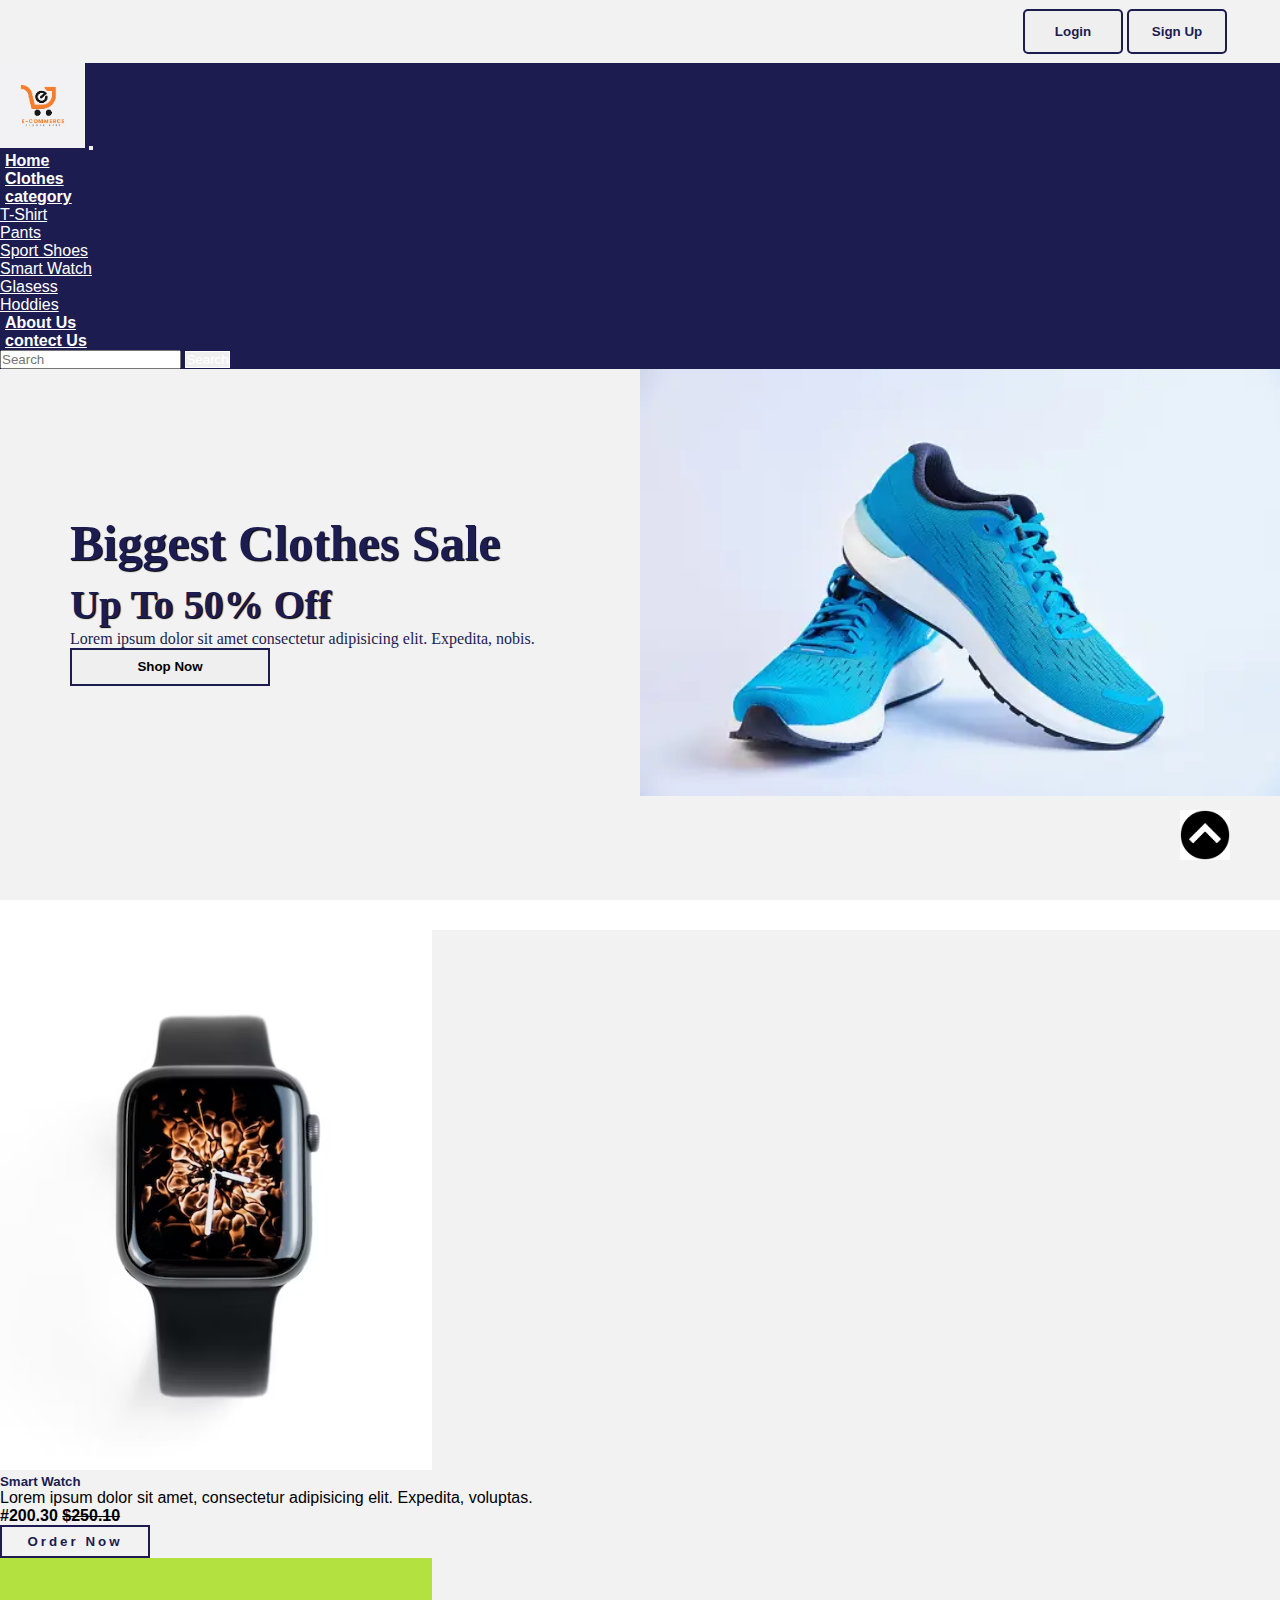
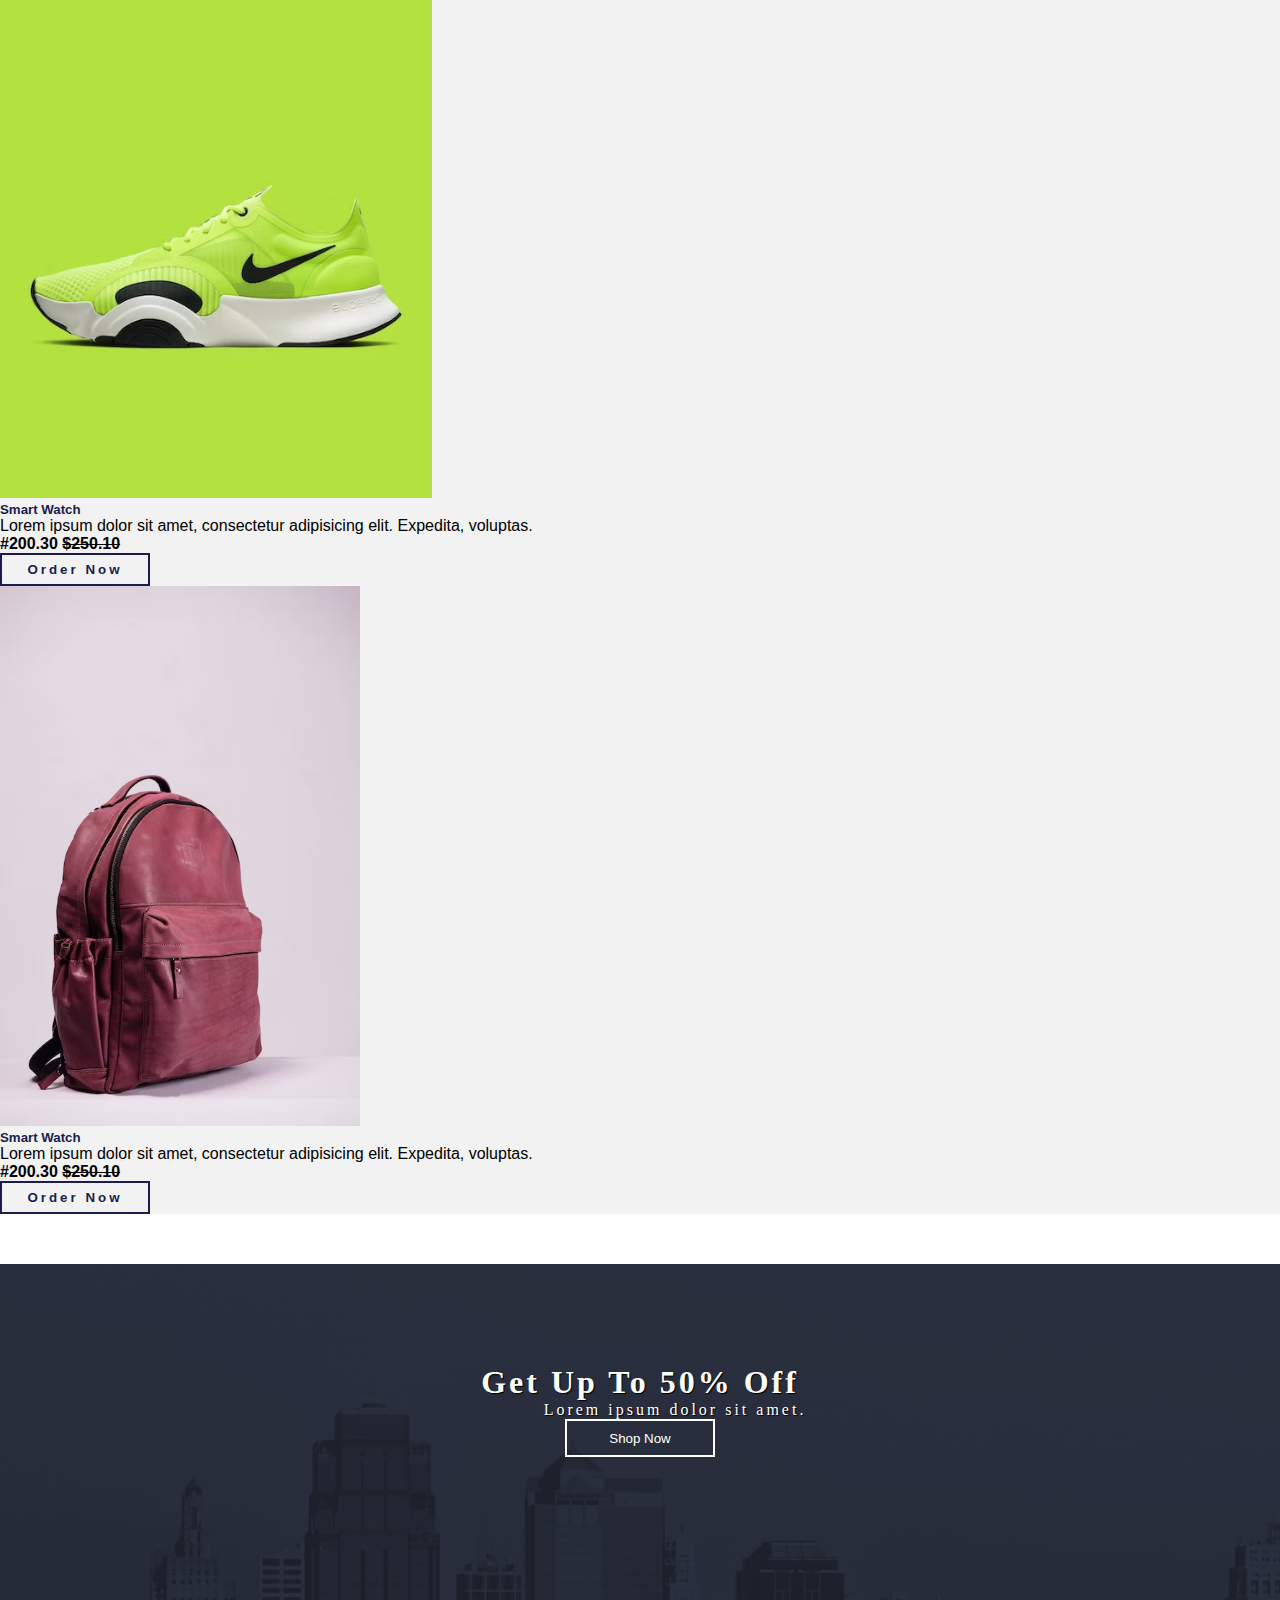
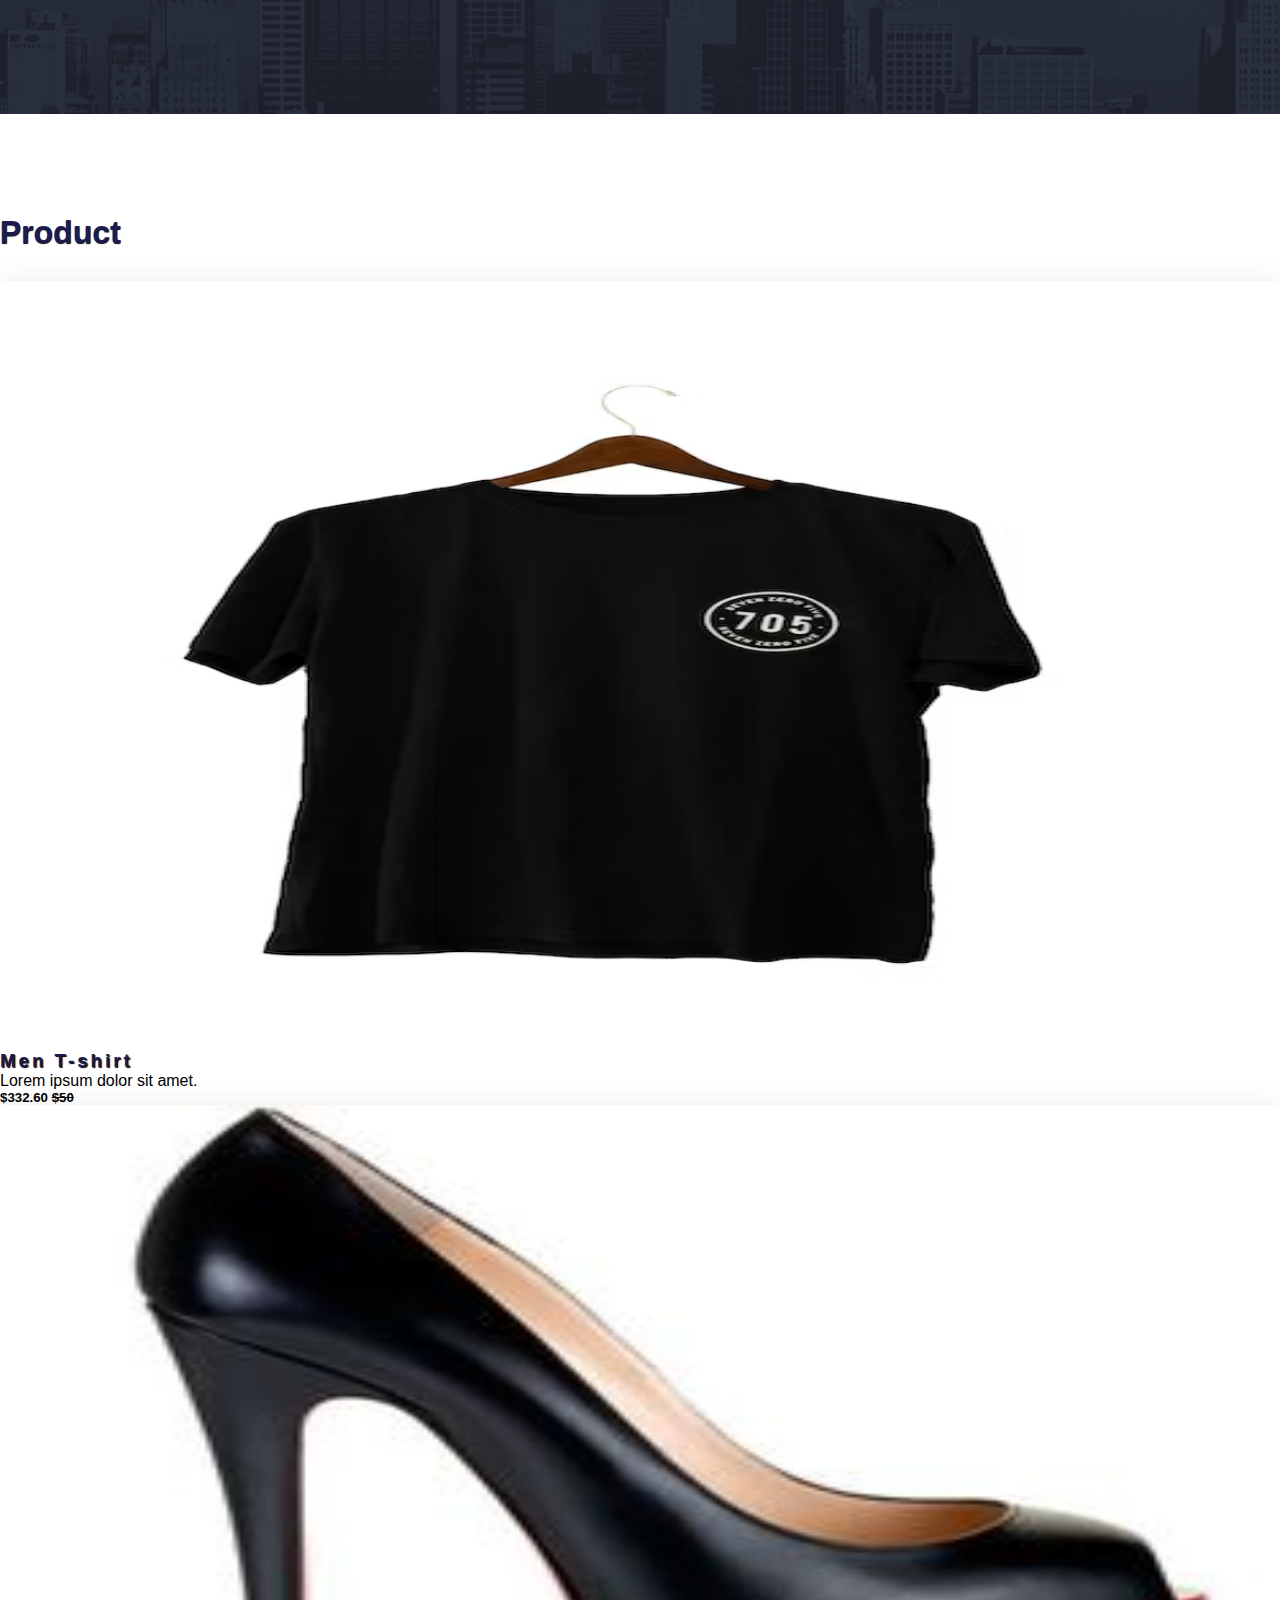
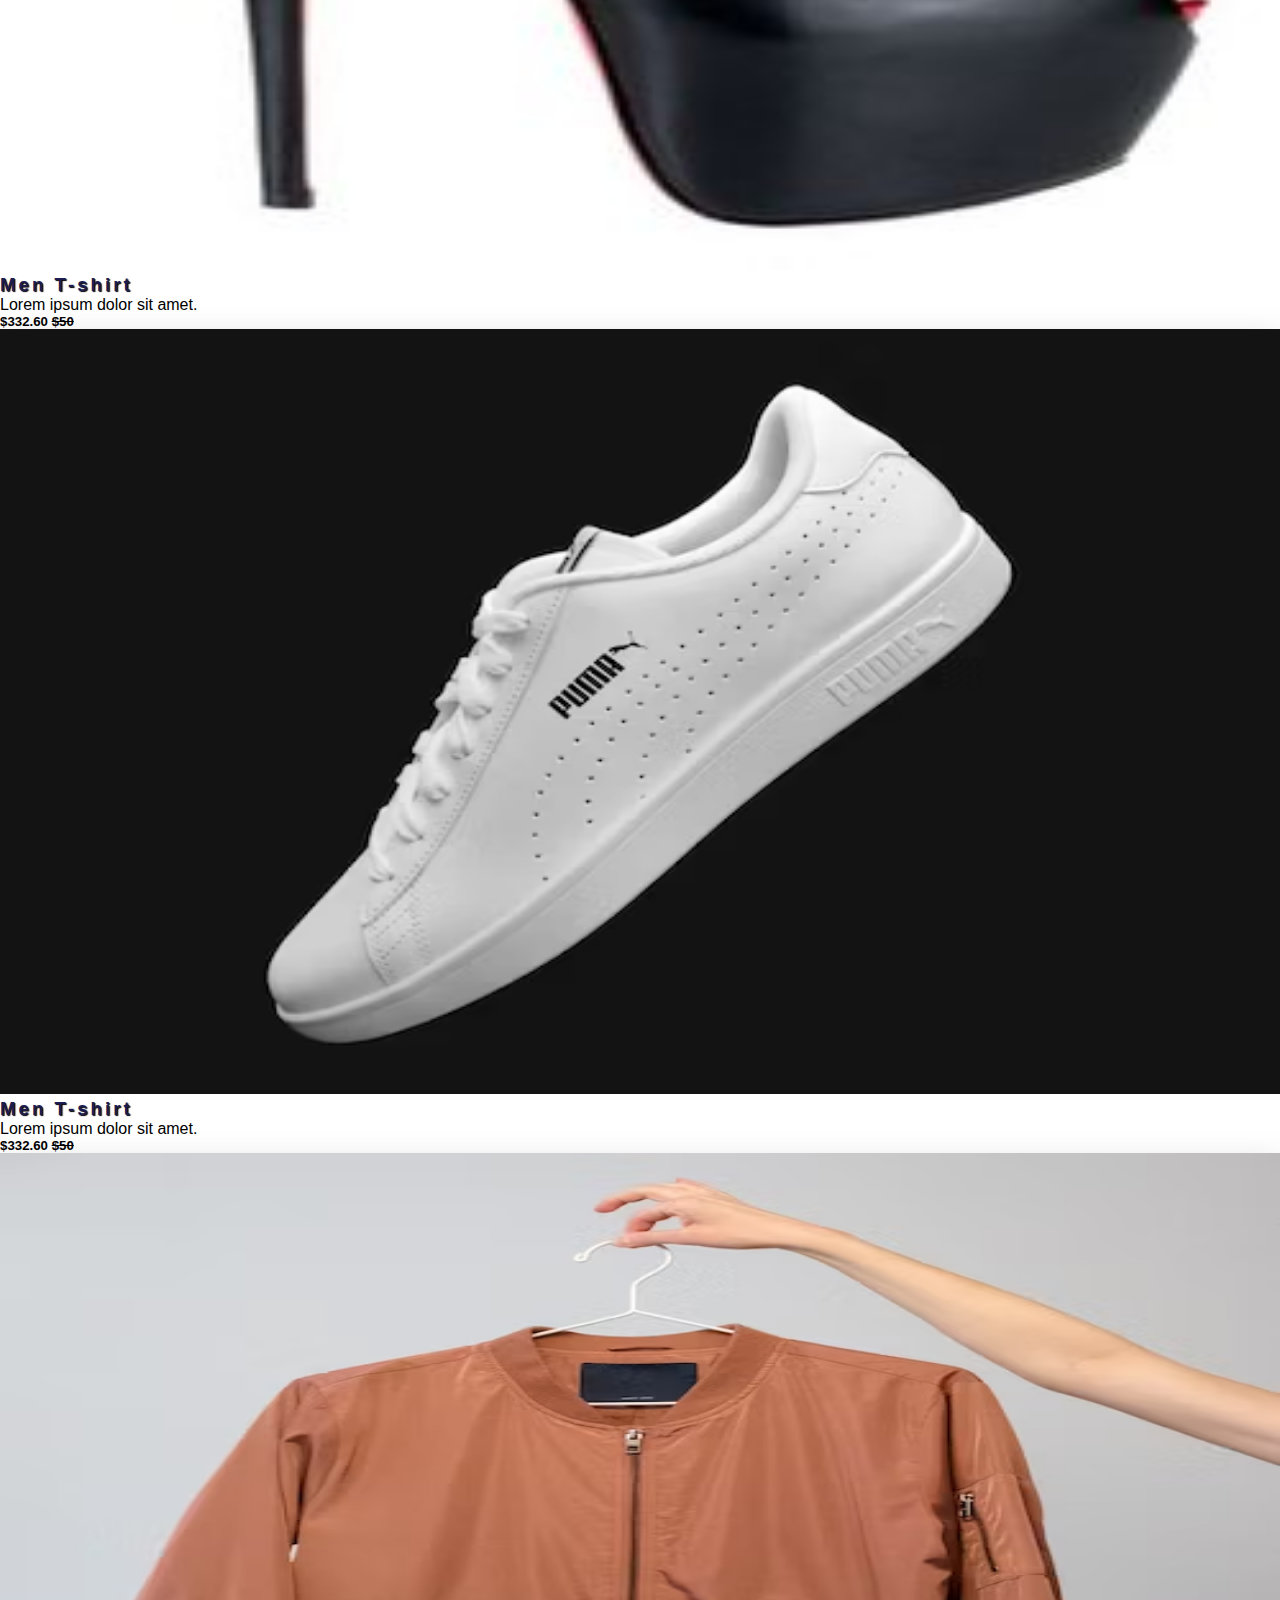
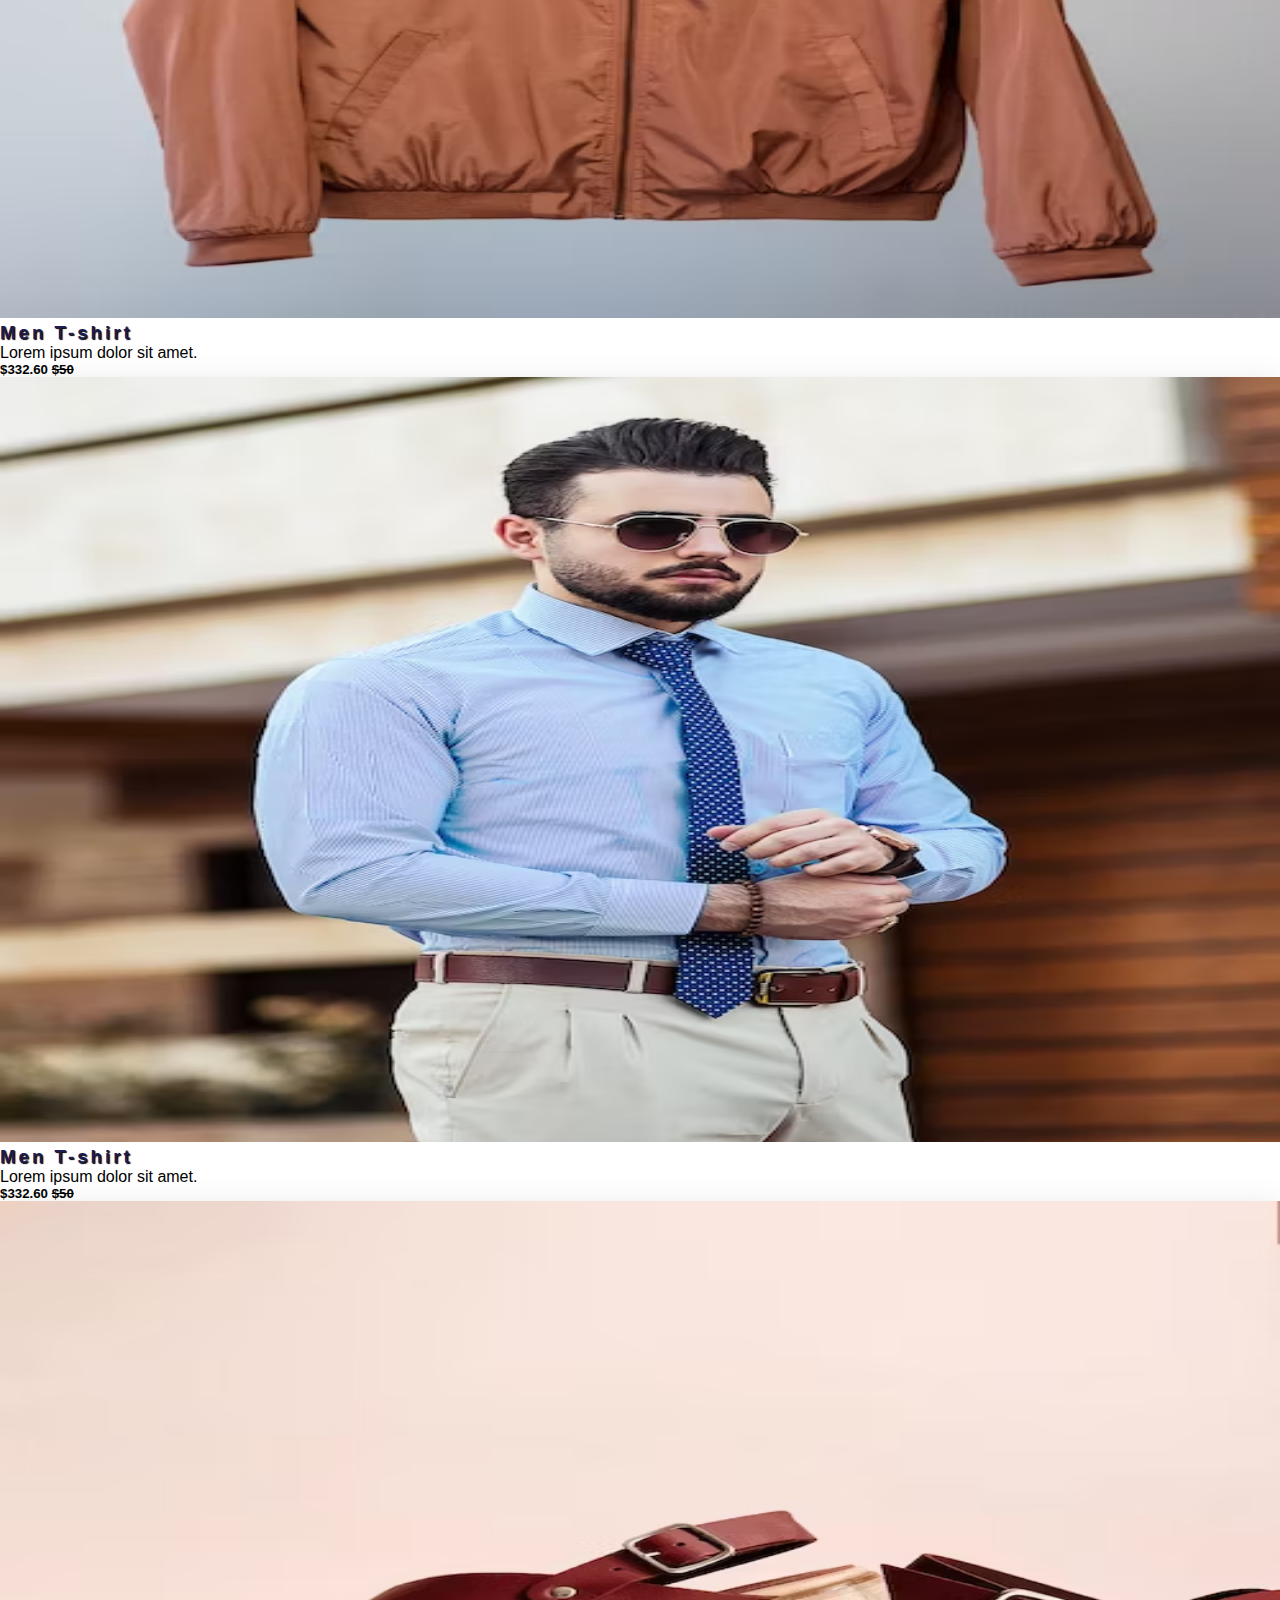
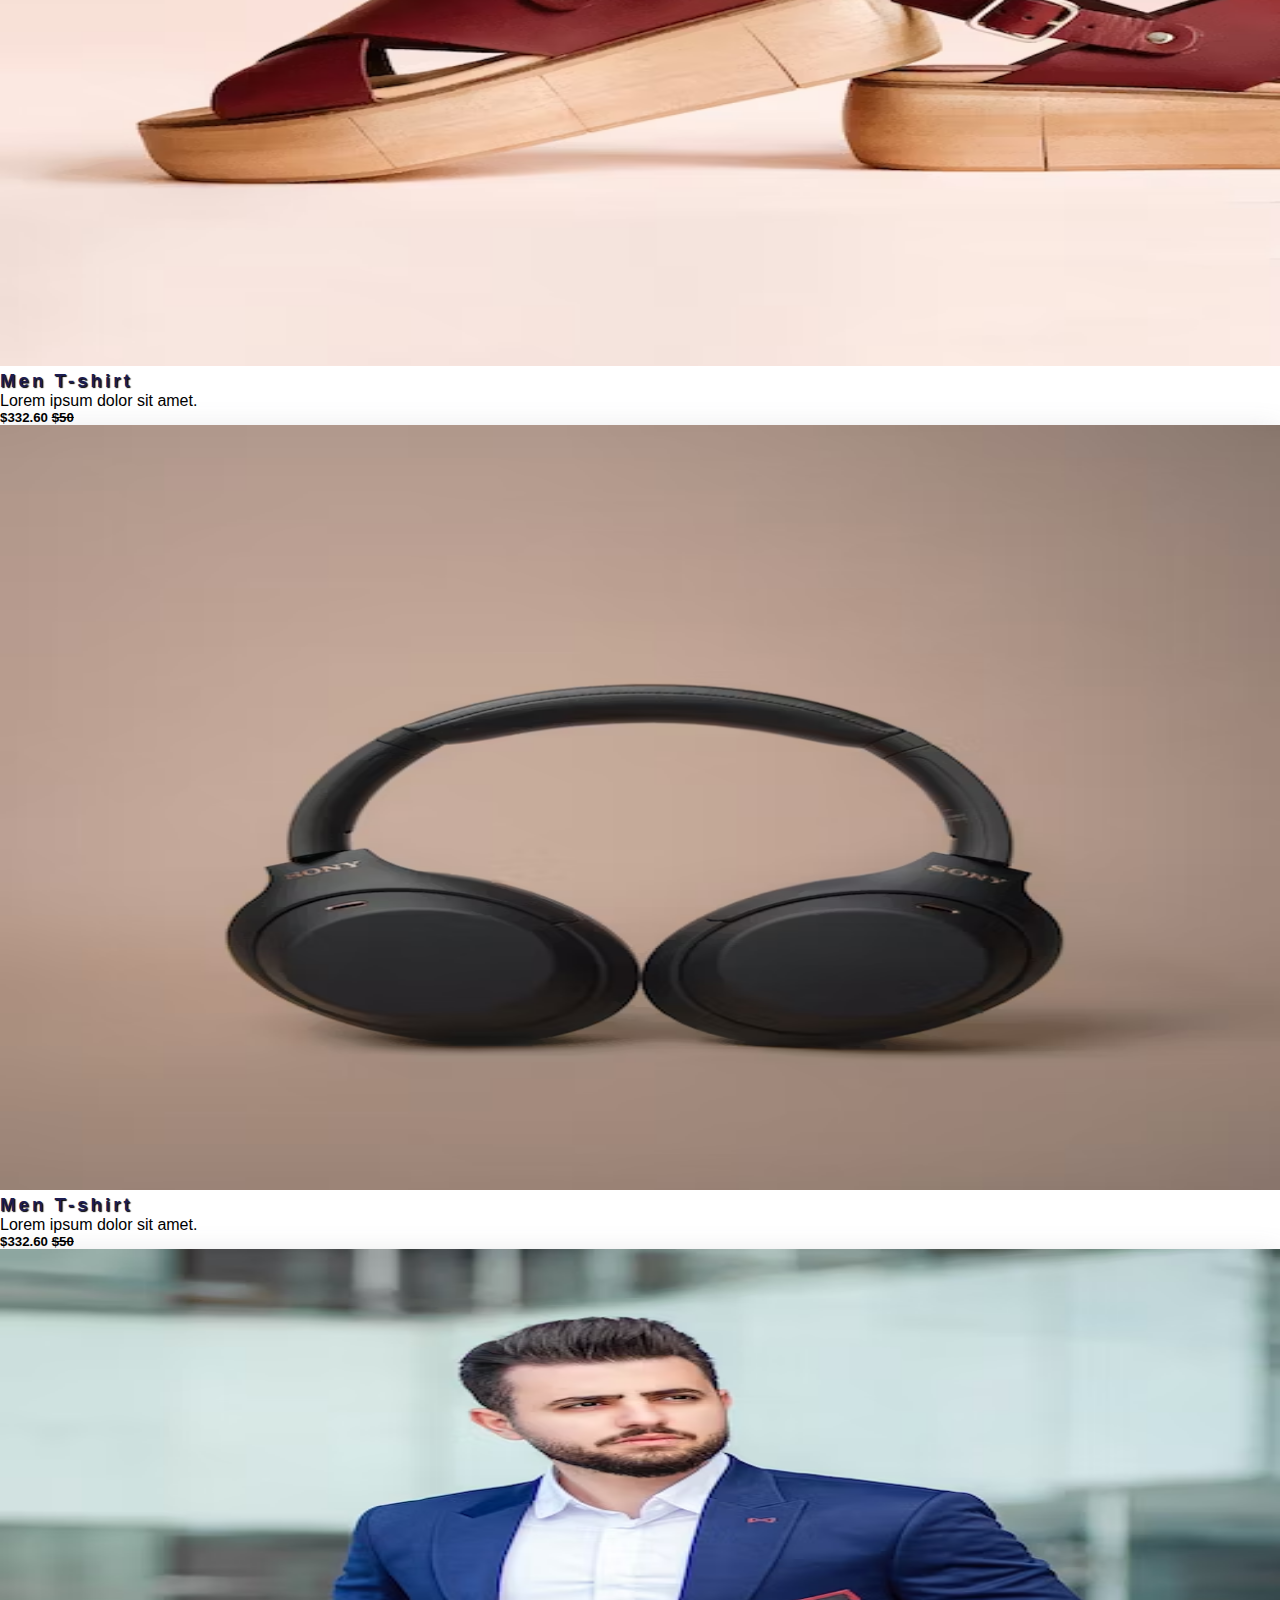
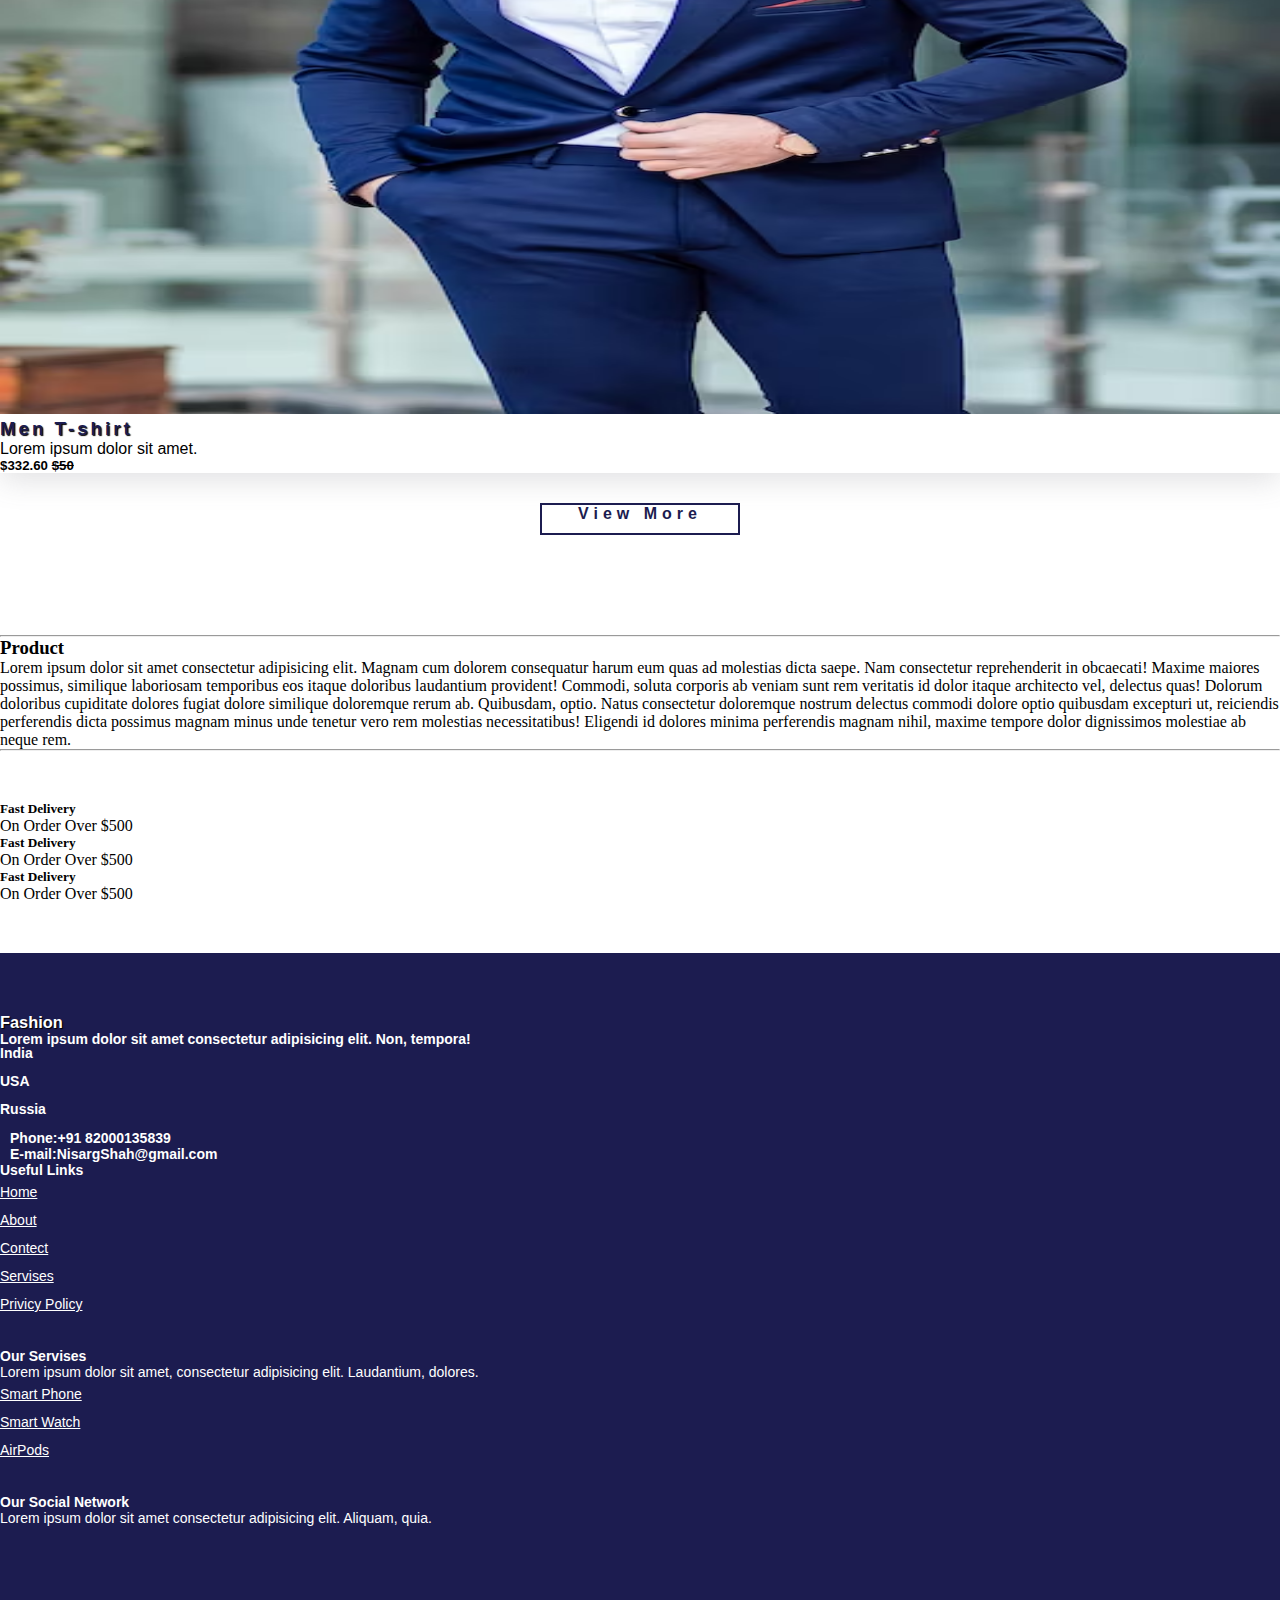
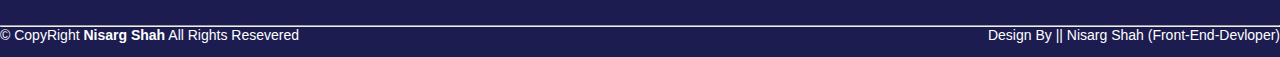
<file: index.html>
<!DOCTYPE html>
<html lang="en">

<head>
    <meta charset="UTF-8">
    <meta name="viewport" content="width=device-width, initial-scale=1.0">
    <title>Bootstrap main file</title>
    <link rel="shorticon icon" href="" type="image">
    <link rel="stylesheet" href="./style.css">
    <link rel="stylesheet" href="https://cdnjs.cloudflare.com/ajax/libs/font-awesome/6.4.2/css/all.min.css"
        integrity="sha512-z3gLpd7yknf1YoNbCzqRKc4qyor8gaKU1qmn+CShxbuBusANI9QpRohGBreCFkKxLhei6S9CQXFEbbKuqLg0DA=="
        crossorigin="anonymous" referrerpolicy="no-referrer" />
    <link href="https://cdn.jsdelivr.net/npm/bootstrap@5.0.2/dist/css/bootstrap.min.css" rel="stylesheet"
        integrity="sha384-EVSTQN3/azprG1Anm3QDgpJLIm9Nao0Yz1ztcQTwFspd3yD65VohhpuuCOmLASjC" crossorigin="anonymous">
</head>

<body>
    <div class="top-navbar">
        <div class="top-icons">
            <i class="fa-brands fa-twitter"></i>
            <i class="fa-brands fa-facebook"></i>
            <i class="fa-brands fa-instagram"></i>
        </div>
        <div class="others-links">
            <button id="btn-login"><a href="">Login</a></button>
            <button id="btn-signup"><a href="">Sign Up</a></button>

            <i class="fa-solid fa-user"></i>
            <i class="fa-solid fa-cart-shopping"></i>
        </div>
    </div>
    <!-- navbar  -->
    <div class="home-secstion">
        <nav class="navbar navbar-expand-lg" id="navbar">
            <div class="container-fluid">
                <a class="navbar-brand" href="#"><img src="./download.png" width="85px" alt=""></a>
                <button class="navbar-toggler" type="button" data-bs-toggle="collapse"
                    data-bs-target="#navbarSupportedContent" aria-controls="navbarSupportedContent"
                    aria-expanded="false" aria-label="Toggle navigation">
                    <span><i class="fa-solid fa-bars" style="color: #fff;"></i></span>
                </button>
                <div class="collapse navbar-collapse" id="navbarSupportedContent">
                    <ul class="navbar-nav me-auto mb-2 mb-lg-0">
                        <li class="nav-item">
                            <a class="nav-link active" aria-current="page" href="#">Home</a>
                        </li>
                        <li class="nav-item">
                            <a class="nav-link" href="#">Clothes</a>
                        </li>
                        <li class="nav-item dropdown">
                            <a class="nav-link dropdown-toggle" href="#" id="navbarDropdown" role="button"
                                data-bs-toggle="dropdown" aria-expanded="false">
                                category
                            </a>
                            <ul class="dropdown-menu" aria-labelledby="navbarDropdown"
                                style="background-color: #1c1c50;">
                                <li><a class="dropdown-item" href="#">T-Shirt</a></li>
                                <li><a class="dropdown-item" href="#">Pants</a></li>
                                <li><a class="dropdown-item" href="#">Sport Shoes</a></li>
                                <li><a class="dropdown-item" href="#">Smart Watch</a></li>
                                <li><a class="dropdown-item" href="#">Glasess</a></li>
                                <li><a class="dropdown-item" href="#">Hoddies</a></li>
                            </ul>
                        </li>
                        <li class="nav-item">
                            <a class="nav-link" href="#">About Us</a>
                        </li>
                        <li class="nav-item">
                            <a class="nav-link" href="#">contect Us</a>
                        </li>
                    </ul>
                    <form class="d-flex">
                        <input class="form-control me-2" type="search" placeholder="Search" aria-label="Search">
                        <button class="btn btn-outline-success" type="submit" id="search-btn">Search</button>
                    </form>
                </div>
            </div>
        </nav>
        <!-- nabvatr  -->
        <!-- about secstion start  -->
        <!-- <div class="container" id="about">
            <h1>About Us</h1>
            <div class="row" style="margin-top: 50px;">
                <div class="col-md-6 py-3 py-md-0">
                    <div class="card">
                        <img src="" alt="">
                    </div>
                </div>
                <div class="col-md-6 py-3 py-md-6">
                    <p>Lorem ipsum dolor sit amet consectetur adipisicing elit. Commodi id porro dolores eaque pariatur
                        laboriosam vel ipsam aut cumque ullam similique cupiditate, nemo quas ratione magnam enim
                        doloremque, sed beatae? Amet minus minima sunt at asperiores deserunt id optio vel nesciunt
                        aspernatur ex aliquid, dolor blanditiis impedit quae recusandae dolorem alias dignissimos non
                        harum quibusdam culpa illo ut! Assumenda aperiam sit, itaque consectetur ducimus placeat vitae
                        reiciendis tempore id voluptate ipsum cupiditate odit minus qui iusto iste, quos ipsam at
                        recusandae eveniet. Porro quas provident quam placeat id saepe tempore vitae facilis ad ullam,
                        dolor odit. Ipsam inventore veniam voluptas.</p>
                </div>
            </div>
        </div> -->
        <!-- about secstion end  -->


        <!-- home page  -->
        <section class="home">
            <div class="contennt">
                <h3>Biggest Clothes Sale
                    <br> <span>Up To 50% Off</span>
                </h3>
                <p>Lorem ipsum dolor sit amet consectetur adipisicing elit. Expedita, nobis.</p>
                <button id="shopnow">Shop Now</button>
            </div>
            <div class="img">
                <img src="./istockphoto-1350560575-170667a.webp" alt="">
            </div>
        </section>
    </div>
    <!-- home pagee  -->

    <!-- card startt  -->
    <div class="container" id="top-cards">
        <div class="row">
            <div class="col-md-5 py-3 py-md-0">
                <div class="card" style="background-color: #a9a9a926;">
                    <img src="./watchhh.avif" alt="">
                    <div class="card-img-overlay">
                        <h5 class="card-title">Smart Watch</h5>
                        <p>Lorem ipsum dolor sit amet, consectetur adipisicing elit. Expedita, voluptas.</p>
                        <p><strong>#200.30 <strike>$250.10</strike></strong></p>
                        <button>Order Now</button>
                    </div>
                </div>
            </div>

            <div class="col-md-4 py-3 py-md-0">
                <div class="card" style="background-color: #a9a9a926;">
                    <img src="./shosse.avif" alt="">
                    <div class="card-img-overlay">
                        <h5 class="card-title">Smart Watch</h5>
                        <p>Lorem ipsum dolor sit amet, consectetur adipisicing elit. Expedita, voluptas.</p>
                        <p><strong>#200.30 <strike>$250.10</strike></strong></p>
                        <button>Order Now</button>
                    </div>
                </div>
            </div>

            <div class="col-md-3 py-3 py-md-0">
                <div class="card" style="background-color: #a9a9a926;">
                    <img src="./bagggggg.avif" alt="">
                    <div class="card-img-overlay">
                        <h5 class="card-title">Smart Watch</h5>
                        <p>Lorem ipsum dolor sit amet, consectetur adipisicing elit. Expedita, voluptas.</p>
                        <p><strong>#200.30 <strike>$250.10</strike></strong></p>
                        <button>Order Now</button>
                    </div>
                </div>
            </div>
        </div>
    </div>
    <!-- card end  -->
    <!-- baneer  -->
    <div class="baneer">
        <div class="contennt">
            <h1>Get Up To 50% Off</h1>
            <p>Lorem ipsum dolor sit amet.</p>
            <div id="banner-btn"><button>Shop Now</button></div>
        </div>
    </div>
    <!-- banner  -->
    <!-- product secstion staet  -->
    <div class="container" id="product-card">
        <h1 class="text-center">Product</h1>
        <div class="row" style="margin-top: 30px;">
            <div class="col-md-3 py-3 py-md-0">
                <div class="card">
                    <img src="./wow....1.avif" alt="">
                    <div class="card-body">
                        <h3>Men T-shirt</h3>
                        <p>Lorem ipsum dolor sit amet.</p>
                        <div class="star">
                            <i class="fas fa-star checked"></i>
                            <i class="fas fa-star checked"></i>
                            <i class="fas fa-star checked"></i>
                            <i class="fas fa-star checked"></i>
                            <i class="fas fa-star checked"></i>
                        </div>
                        <h5>$332.60 <strike>$50</strike><span><i class="fa-solid fa-cart-shopping"></i></span></h5>
                    </div>
                </div>
            </div>

            <div class="col-md-3 py-3 py-md-0">
                <div class="card">
                    <img src="./wow......2.jpg" alt="">
                    <div class="card-body">
                        <h3>Men T-shirt</h3>
                        <p>Lorem ipsum dolor sit amet.</p>
                        <div class="star">
                            <i class="fas fa-star checked"></i>
                            <i class="fas fa-star checked"></i>
                            <i class="fas fa-star checked"></i>
                            <i class="fas fa-star checked"></i>
                            <i class="fas fa-star checked"></i>
                        </div>
                        <h5>$332.60 <strike>$50</strike><span><i class="fa-solid fa-cart-shopping"></i></span></h5>
                    </div>
                </div>
            </div>

            <div class="col-md-3 py-3 py-md-0">
                <div class="card">
                    <img src="./wow..3.avif" alt="">
                    <div class="card-body">
                        <h3>Men T-shirt</h3>
                        <p>Lorem ipsum dolor sit amet.</p>
                        <div class="star">
                            <i class="fas fa-star checked"></i>
                            <i class="fas fa-star checked"></i>
                            <i class="fas fa-star checked"></i>
                            <i class="fas fa-star checked"></i>
                            <i class="fas fa-star checked"></i>
                        </div>
                        <h5>$332.60 <strike>$50</strike><span><i class="fa-solid fa-cart-shopping"></i></span></h5>
                    </div>
                </div>
            </div>

            <div class="col-md-3 py-3 py-md-0">
                <div class="card">
                    <img src="./wow..4.avif" alt="">
                    <div class="card-body">
                        <h3>Men T-shirt</h3>
                        <p>Lorem ipsum dolor sit amet.</p>
                        <div class="star">
                            <i class="fas fa-star checked"></i>
                            <i class="fas fa-star checked"></i>
                            <i class="fas fa-star checked"></i>
                            <i class="fas fa-star checked"></i>
                            <i class="fas fa-star checked"></i>
                        </div>
                        <h5>$332.60 <strike>$50</strike><span><i class="fa-solid fa-cart-shopping"></i></span></h5>
                    </div>
                </div>
            </div>

            <div class="col-md-3 py-3 py-md-0">
                <div class="card">
                    <img src="./wow5.avif" alt="">
                    <div class="card-body">
                        <h3>Men T-shirt</h3>
                        <p>Lorem ipsum dolor sit amet.</p>
                        <div class="star">
                            <i class="fas fa-star checked"></i>
                            <i class="fas fa-star checked"></i>
                            <i class="fas fa-star checked"></i>
                            <i class="fas fa-star checked"></i>
                            <i class="fas fa-star checked"></i>
                        </div>
                        <h5>$332.60 <strike>$50</strike><span><i class="fa-solid fa-cart-shopping"></i></span></h5>
                    </div>
                </div>
            </div>

            <div class="col-md-3 py-3 py-md-0">
                <div class="card">
                    <img src="./wow6.avif" alt="">
                    <div class="card-body">
                        <h3>Men T-shirt</h3>
                        <p>Lorem ipsum dolor sit amet.</p>
                        <div class="star">
                            <i class="fas fa-star checked"></i>
                            <i class="fas fa-star checked"></i>
                            <i class="fas fa-star checked"></i>
                            <i class="fas fa-star checked"></i>
                            <i class="fas fa-star checked"></i>
                        </div>
                        <h5>$332.60 <strike>$50</strike><span><i class="fa-solid fa-cart-shopping"></i></span></h5>
                    </div>
                </div>
            </div>

            <div class="col-md-3 py-3 py-md-0">
                <div class="card">
                    <img src="./wow7.avif" alt="">
                    <div class="card-body">
                        <h3>Men T-shirt</h3>
                        <p>Lorem ipsum dolor sit amet.</p>
                        <div class="star">
                            <i class="fas fa-star checked"></i>
                            <i class="fas fa-star checked"></i>
                            <i class="fas fa-star checked"></i>
                            <i class="fas fa-star checked"></i>
                            <i class="fas fa-star checked"></i>
                        </div>
                        <h5>$332.60 <strike>$50</strike><span><i class="fa-solid fa-cart-shopping"></i></span></h5>
                    </div>
                </div>
            </div>

            <div class="col-md-3 py-3 py-md-0">
                <div class="card">
                    <img src="./wow8.avif" alt="">
                    <div class="card-body">
                        <h3>Men T-shirt</h3>
                        <p>Lorem ipsum dolor sit amet.</p>
                        <div class="star">
                            <i class="fas fa-star checked"></i>
                            <i class="fas fa-star checked"></i>
                            <i class="fas fa-star checked"></i>
                            <i class="fas fa-star checked"></i>
                            <i class="fas fa-star checked"></i>
                        </div>
                        <h5>$332.60 <strike>$50</strike><span><i class="fa-solid fa-cart-shopping"></i></span></h5>
                    </div>
                </div>
            </div>
        </div>
        <a href="" id="viewmorebtn">View More</a>
    </div>
    <!-- product secstion end  -->
    <!-- only product cointain  -->
    <div class="container" style="margin-top: 100px;">
        <hr>
    </div>
    <div class="container">
        <h3 style="font-weight: bold;">Product</h3>
        <p>Lorem ipsum dolor sit amet consectetur adipisicing elit. Magnam cum dolorem consequatur harum eum quas ad
            molestias dicta saepe. Nam consectetur reprehenderit in obcaecati! Maxime maiores possimus, similique
            laboriosam temporibus eos itaque doloribus laudantium provident! Commodi, soluta corporis ab veniam sunt rem
            veritatis id dolor itaque architecto vel, delectus quas! Dolorum doloribus cupiditate dolores fugiat dolore
            similique doloremque rerum ab. Quibusdam, optio. Natus consectetur doloremque nostrum delectus commodi
            dolore optio quibusdam excepturi ut, reiciendis perferendis dicta possimus magnam minus unde tenetur vero
            rem molestias necessitatibus! Eligendi id dolores minima perferendis magnam nihil, maxime tempore dolor
            dignissimos molestiae ab neque rem.</p>
        <hr>
    </div>
    <!-- product cojntain  -->
    <!-- helpline secstion stet  -->
    <div class="container" id="offer">
        <div class="row">
            <div class="col-md-4 py-3 py-md-0">
                <i class="fa-solid fa-cart-shopping"></i>
                <h5>Fast Delivery</h5>
                <p>On Order Over $500</p>
            </div>
            <div class="col-md-4 py-3 py-md-0">
                <i class="fa-solid fa-truck"></i>
                <h5>Fast Delivery</h5>
                <p>On Order Over $500</p>
            </div>
            <div class="col-md-4 py-3 py-md-0">
                <i class="fa-solid fa-thumbs-up"></i>
                <h5>Fast Delivery</h5>
                <p>On Order Over $500</p>
            </div>
        </div>

    </div>
    <!-- helpline secstion end  -->
    <!-- footer secstion stert  -->
    <footer id="footer" style="margin-top: 50px;">
        <div class="footer-top">
            <div class="container">
                <div class="row">
                    <div class="col-lg-3 py-3 col-md-6  footer-contennt">
                        <h3 class="pb-3">Fashion</h3>
                        <p class="pb-3">Lorem ipsum dolor sit amet consectetur adipisicing elit. Non, tempora!</p>
                        <p class="pt-2">
                            India <br> <br>
                            USA <br><br>
                            Russia <br><br>
                        </p>
                        <strong><i class="fas fa-phone"></i>Phone: <strong>+91 82000135839</strong></strong>
                        <strong><i class="fa-solid fa-envelope"></i>E-mail:
                            <strong>NisargShah@gmail.com</strong></strong>
                    </div>
                    <div class="col-lg-3 py-3 col-md-6  footer-links">
                        <h4>Useful Links</h4>
                        <ul>
                            <li><a href="">Home</a></li>
                            <li><a href="">About</a></li>
                            <li><a href="">Contect</a></li>
                            <li><a href="">Servises</a></li>
                            <li><a href="">Privicy Policy</a></li>
                        </ul>
                    </div>
                    <div class="col-lg-3 col-md-6 footer-links">
                        <h4>Our Servises</h4>
                        <p>Lorem ipsum dolor sit amet, consectetur adipisicing elit. Laudantium, dolores.</p>
                        <ul>
                            <li><a href="">Smart Phone</a></li>
                            <li><a href="">Smart Watch</a></li>
                            <li><a href="">AirPods</a></li>
                        </ul>
                    </div>
                    <div class="col-lg-3 col-md-6 footer-links">
                        <h4>Our Social Network</h4>
                        <p>Lorem ipsum dolor sit amet consectetur adipisicing elit. Aliquam, quia.</p>
                        <div class="social-links mt-3">
                            <a href=""><i class="fa-brands fa-twitter"></i></a>
                            <a href=""><i class="fa-brands fa-facebook"></i></a>
                            <a href=""><i class="fa-brands fa-instagram"></i></a>
                            <a href=""><i class="fa-brands fa-linkedin"></i></a>
                            <a href=""><i class="fa-brands fa-google-plus"></i></a>
                        </div>
                    </div>
                </div>
            </div>
        </div>
        <hr>
        <div class="container py-4">
            <div class="copyright">
                &copy; CopyRight <strong>Nisarg Shah</strong> All Rights Resevered
            </div>
            <div class="credits">
                Design By || <a href="">Nisarg Shah (Front-End-Devloper) </a>
            </div>
        </div>
    </footer>
    <!-- footwer secstion end  -->
    <!-- top  -->
    <a href="" class="arrow"><i><img src="./arrow.png" alt="" width="50px"></i></a>
    <!-- top  -->























    <script src="https://cdn.jsdelivr.net/npm/bootstrap@5.0.2/dist/js/bootstrap.bundle.min.js"
        integrity="sha384-MrcW6ZMFYlzcLA8Nl+NtUVF0sA7MsXsP1UyJoMp4YLEuNSfAP+JcXn/tWtIaxVXM"
        crossorigin="anonymous"></script>

</body>

</html>
</file>
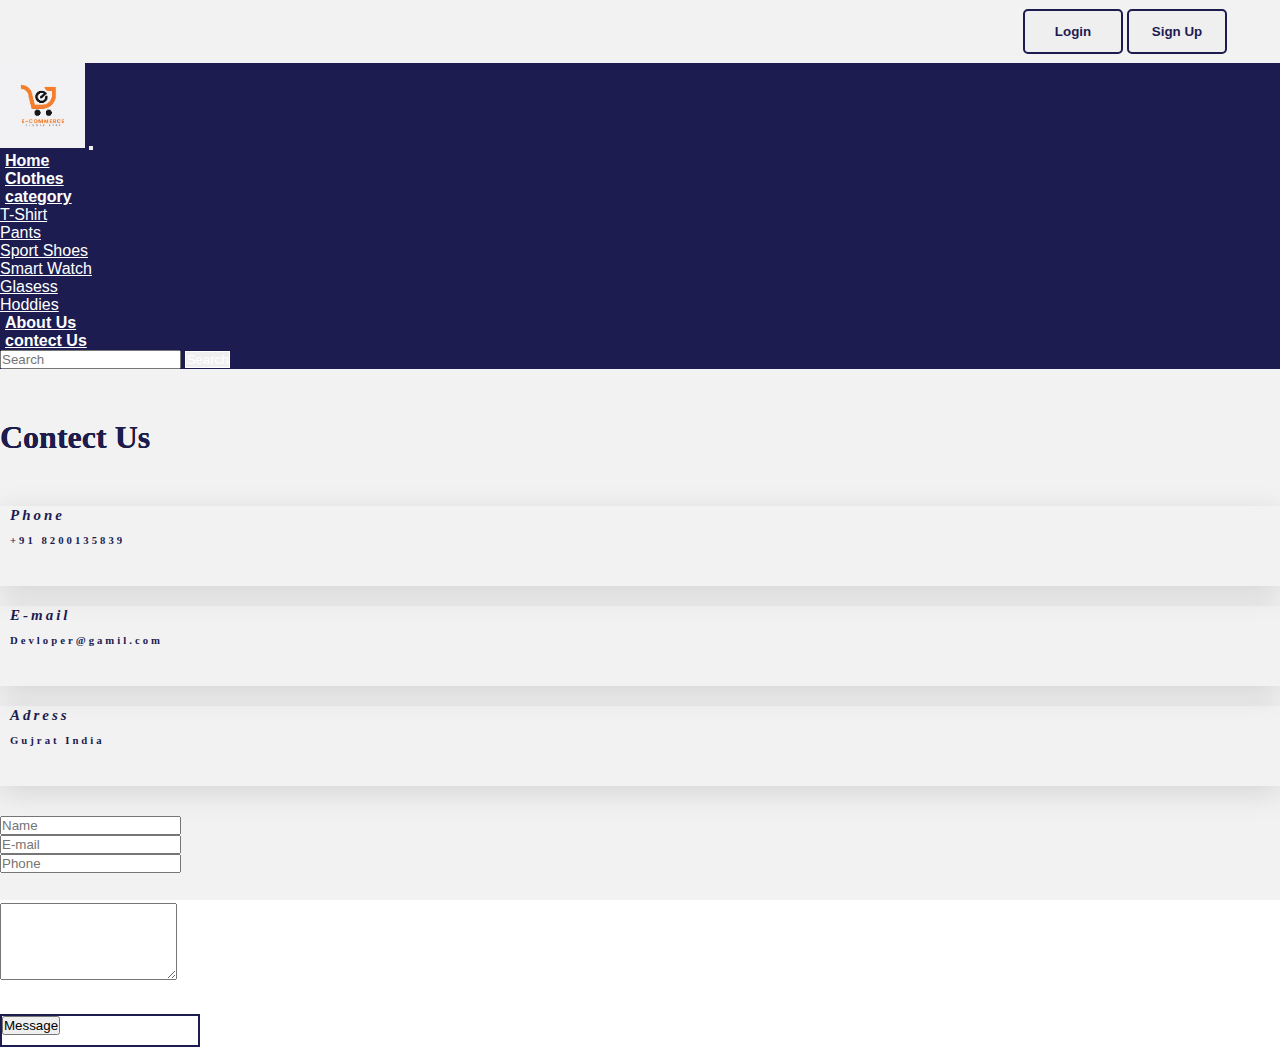
<file: contect.html>
<!DOCTYPE html>
<html lang="en">

<head>
    <meta charset="UTF-8">
    <meta name="viewport" content="width=device-width, initial-scale=1.0">
    <title>contect page</title>
    <link rel="shorticon icon" href="" type="image">
    <link rel="stylesheet" href="./style.css">
    <link rel="stylesheet" href="https://cdnjs.cloudflare.com/ajax/libs/font-awesome/6.4.2/css/all.min.css"
        integrity="sha512-z3gLpd7yknf1YoNbCzqRKc4qyor8gaKU1qmn+CShxbuBusANI9QpRohGBreCFkKxLhei6S9CQXFEbbKuqLg0DA=="
        crossorigin="anonymous" referrerpolicy="no-referrer" />
    <link href="https://cdn.jsdelivr.net/npm/bootstrap@5.0.2/dist/css/bootstrap.min.css" rel="stylesheet"
        integrity="sha384-EVSTQN3/azprG1Anm3QDgpJLIm9Nao0Yz1ztcQTwFspd3yD65VohhpuuCOmLASjC" crossorigin="anonymous">
</head>

<body>
    <div class="top-navbar">
        <div class="top-icons">
            <i class="fa-brands fa-twitter"></i>
            <i class="fa-brands fa-facebook"></i>
            <i class="fa-brands fa-instagram"></i>
        </div>
        <div class="others-links">
            <button id="btn-login"><a href="">Login</a></button>
            <button id="btn-signup"><a href="">Sign Up</a></button>

            <i class="fa-solid fa-user"></i>
            <i class="fa-solid fa-cart-shopping"></i>
        </div>
    </div>
    <!-- navbar  -->
    <div class="home-secstion">
        <nav class="navbar navbar-expand-lg" id="navbar">
            <div class="container-fluid">
                <a class="navbar-brand" href="#"><img src="./download.png" width="85px" alt=""></a>
                <button class="navbar-toggler" type="button" data-bs-toggle="collapse"
                    data-bs-target="#navbarSupportedContent" aria-controls="navbarSupportedContent"
                    aria-expanded="false" aria-label="Toggle navigation">
                    <span><i class="fa-solid fa-bars" style="color: #fff;"></i></span>
                </button>
                <div class="collapse navbar-collapse" id="navbarSupportedContent">
                    <ul class="navbar-nav me-auto mb-2 mb-lg-0">
                        <li class="nav-item">
                            <a class="nav-link active" aria-current="page" href="#">Home</a>
                        </li>
                        <li class="nav-item">
                            <a class="nav-link" href="#">Clothes</a>
                        </li>
                        <li class="nav-item dropdown">
                            <a class="nav-link dropdown-toggle" href="#" id="navbarDropdown" role="button"
                                data-bs-toggle="dropdown" aria-expanded="false">
                                category
                            </a>
                            <ul class="dropdown-menu" aria-labelledby="navbarDropdown"
                                style="background-color: #1c1c50;">
                                <li><a class="dropdown-item" href="#">T-Shirt</a></li>
                                <li><a class="dropdown-item" href="#">Pants</a></li>
                                <li><a class="dropdown-item" href="#">Sport Shoes</a></li>
                                <li><a class="dropdown-item" href="#">Smart Watch</a></li>
                                <li><a class="dropdown-item" href="#">Glasess</a></li>
                                <li><a class="dropdown-item" href="#">Hoddies</a></li>
                            </ul>
                        </li>
                        <li class="nav-item">
                            <a class="nav-link" href="#">About Us</a>
                        </li>
                        <li class="nav-item">
                            <a class="nav-link" href="#">contect Us</a>
                        </li>
                    </ul>
                    <form class="d-flex">
                        <input class="form-control me-2" type="search" placeholder="Search" aria-label="Search">
                        <button class="btn btn-outline-success" type="submit" id="search-btn">Search</button>
                    </form>
                </div>
            </div>
        </nav>
        <!-- nabvatr  -->

        <!-- comtect us secstion staet  -->
        <div class="container" id="contect">
            <h1 class="text-center pt-2">Contect Us</h1>
            <div class="row" style="margin-top: 50px;">
                <div class="col-md-4 py-3 py-md-0">
                    <div class="card">
                        <i class="fas fa-phone">Phone</i>
                        <h6>+91 8200135839</h6>
                    </div>
                    <div class="card">
                        <i class="fa-solid fa-envelope">E-mail</i>
                        <h6>Devloper@gamil.com</h6>
                    </div>
                    <div class="card">
                        <i class="fa-solid fa-location">Adress</i>
                        <h6>Gujrat India</h6>
                    </div>
                </div>
            </div>
            <div class="row" style="margin-top: 30px;">
                <div class="col-md-4 py-3 py-md-0">
                    <input type="text" class="Form-control Form-control" placeholder="Name">
                </div>
                <div class="col-md-4 py-3 py-md-0">
                    <input type="email" class="Form-control Form-control" placeholder="E-mail">
                </div>

                <div class="col-md-4 py-3 py-md-0">
                    <input type="number" class="Form-control Form-control" placeholder="Phone">
                </div>
                <div class="form-grup" style="margin-top: 30px;">
                    <textarea name="" id="" rows="5"></textarea>
                </div>
                <div id="messagebtn" class="text-center"><button>Message</button></div>
            </div>
        </div>

        <!-- contct us secstion end  -->


























        <script src="https://cdn.jsdelivr.net/npm/bootstrap@5.0.2/dist/js/bootstrap.bundle.min.js"
            integrity="sha384-MrcW6ZMFYlzcLA8Nl+NtUVF0sA7MsXsP1UyJoMp4YLEuNSfAP+JcXn/tWtIaxVXM"
            crossorigin="anonymous"></script>

</body>

</html>
</file>
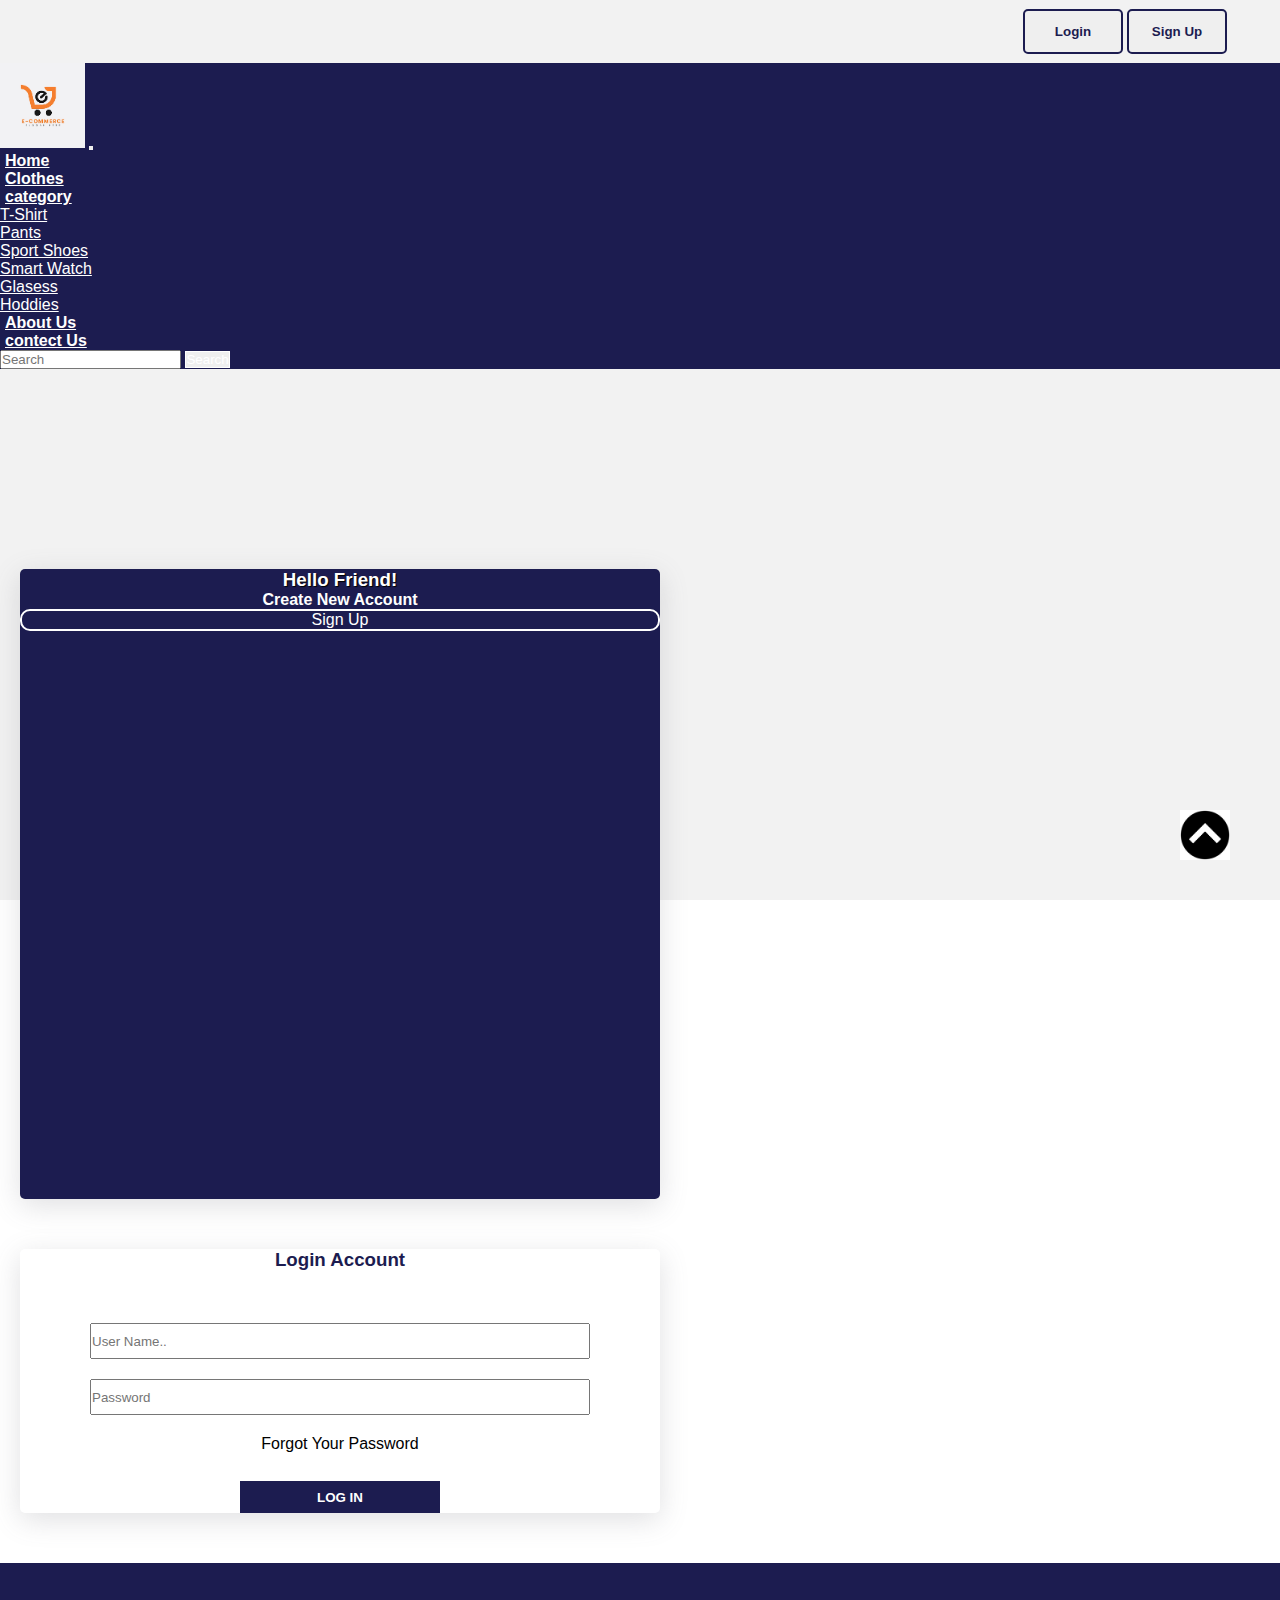
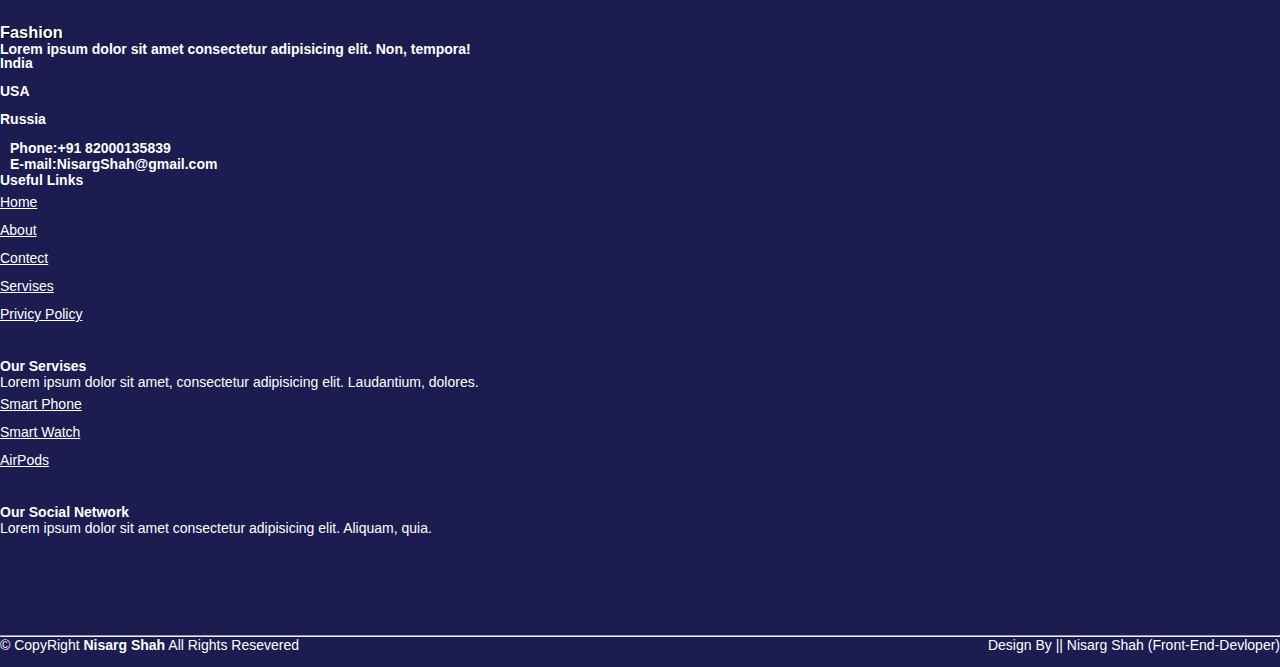
<file: login.html>
<!DOCTYPE html>
<html lang="en">

<head>
    <meta charset="UTF-8">
    <meta name="viewport" content="width=device-width, initial-scale=1.0">
    <title>Login</title>
    <link rel="shorticon icon" href="" type="image">
    <link rel="stylesheet" href="./style.css">
    <link rel="stylesheet" href="https://cdnjs.cloudflare.com/ajax/libs/font-awesome/6.4.2/css/all.min.css"
        integrity="sha512-z3gLpd7yknf1YoNbCzqRKc4qyor8gaKU1qmn+CShxbuBusANI9QpRohGBreCFkKxLhei6S9CQXFEbbKuqLg0DA=="
        crossorigin="anonymous" referrerpolicy="no-referrer" />
    <link href="https://cdn.jsdelivr.net/npm/bootstrap@5.0.2/dist/css/bootstrap.min.css" rel="stylesheet"
        integrity="sha384-EVSTQN3/azprG1Anm3QDgpJLIm9Nao0Yz1ztcQTwFspd3yD65VohhpuuCOmLASjC" crossorigin="anonymous">
</head>

<body>
    <div class="top-navbar">
        <div class="top-icons">
            <i class="fa-brands fa-twitter"></i>
            <i class="fa-brands fa-facebook"></i>
            <i class="fa-brands fa-instagram"></i>
        </div>
        <div class="others-links">
            <button id="btn-login"><a href="">Login</a></button>
            <button id="btn-signup"><a href="">Sign Up</a></button>

            <i class="fa-solid fa-user"></i>
            <i class="fa-solid fa-cart-shopping"></i>
        </div>
    </div>
    <!-- navbar  -->
    <div class="home-secstion">
        <nav class="navbar navbar-expand-lg" id="navbar">
            <div class="container-fluid">
                <a class="navbar-brand" href="#"><img src="./download.png" width="85px" alt=""></a>
                <button class="navbar-toggler" type="button" data-bs-toggle="collapse"
                    data-bs-target="#navbarSupportedContent" aria-controls="navbarSupportedContent"
                    aria-expanded="false" aria-label="Toggle navigation">
                    <span><i class="fa-solid fa-bars" style="color: #fff;"></i></span>
                </button>
                <div class="collapse navbar-collapse" id="navbarSupportedContent">
                    <ul class="navbar-nav me-auto mb-2 mb-lg-0">
                        <li class="nav-item">
                            <a class="nav-link active" aria-current="page" href="#">Home</a>
                        </li>
                        <li class="nav-item">
                            <a class="nav-link" href="#">Clothes</a>
                        </li>
                        <li class="nav-item dropdown">
                            <a class="nav-link dropdown-toggle" href="#" id="navbarDropdown" role="button"
                                data-bs-toggle="dropdown" aria-expanded="false">
                                category
                            </a>
                            <ul class="dropdown-menu" aria-labelledby="navbarDropdown"
                                style="background-color: #1c1c50;">
                                <li><a class="dropdown-item" href="#">T-Shirt</a></li>
                                <li><a class="dropdown-item" href="#">Pants</a></li>
                                <li><a class="dropdown-item" href="#">Sport Shoes</a></li>
                                <li><a class="dropdown-item" href="#">Smart Watch</a></li>
                                <li><a class="dropdown-item" href="#">Glasess</a></li>
                                <li><a class="dropdown-item" href="#">Hoddies</a></li>
                            </ul>
                        </li>
                        <li class="nav-item">
                            <a class="nav-link" href="#">About Us</a>
                        </li>
                        <li class="nav-item">
                            <a class="nav-link" href="#">contect Us</a>
                        </li>
                    </ul>
                    <form class="d-flex">
                        <input class="form-control me-2" type="search" placeholder="Search" aria-label="Search">
                        <button class="btn btn-outline-success" type="submit" id="search-btn">Search</button>
                    </form>
                </div>
            </div>
        </nav>
        <!-- nabvatr  -->

        <!-- login form  -->
        <div class="container login">
            <div class="row">
                <div class="col-md-4" id="side1">
                    <h3>Hello Friend!</h3>
                    <p>Create New Account</p>
                    <div id="btn"><a href="">Sign Up</a></div>
                </div>
                <div class="col-md-8" id="slide2">
                    <h3>Login Account</h3>
                    <div class="input">
                        <input type="text" placeholder="User Name.." required>
                        <input type="password" placeholder="Password" required>
                    </div>
                    <p>Forgot Your Password</p>
                    <div class="icons">
                        <i class="fa-brands fa-twitter"></i>
                        <i class="fa-brands fa-facebook"></i>
                        <i class="fa-brands fa-instagram"></i>
                    </div>
                    <div id="login"><button>LOG IN</button></div>
                </div>
            </div>

        </div>
        <!-- login form end  -->


       
    <!-- footer secstion stert  -->
    <footer id="footer" style="margin-top: 50px;">
        <div class="footer-top">
            <div class="container">
                <div class="row">
                    <div class="col-lg-3 py-3 col-md-6  footer-contennt">
                        <h3 class="pb-3">Fashion</h3>
                        <p class="pb-3">Lorem ipsum dolor sit amet consectetur adipisicing elit. Non, tempora!</p>
                        <p class="pt-2">
                            India <br> <br>
                            USA <br><br>
                            Russia <br><br>
                        </p>
                        <strong><i class="fas fa-phone"></i>Phone: <strong>+91 82000135839</strong></strong>
                        <strong><i class="fa-solid fa-envelope"></i>E-mail:
                            <strong>NisargShah@gmail.com</strong></strong>
                    </div>
                    <div class="col-lg-3 py-3 col-md-6  footer-links">
                        <h4>Useful Links</h4>
                        <ul>
                            <li><a href="">Home</a></li>
                            <li><a href="">About</a></li>
                            <li><a href="">Contect</a></li>
                            <li><a href="">Servises</a></li>
                            <li><a href="">Privicy Policy</a></li>
                        </ul>
                    </div>
                    <div class="col-lg-3 col-md-6 footer-links">
                        <h4>Our Servises</h4>
                        <p>Lorem ipsum dolor sit amet, consectetur adipisicing elit. Laudantium, dolores.</p>
                        <ul>
                            <li><a href="">Smart Phone</a></li>
                            <li><a href="">Smart Watch</a></li>
                            <li><a href="">AirPods</a></li>
                        </ul>
                    </div>
                    <div class="col-lg-3 col-md-6 footer-links">
                        <h4>Our Social Network</h4>
                        <p>Lorem ipsum dolor sit amet consectetur adipisicing elit. Aliquam, quia.</p>
                        <div class="social-links mt-3">
                            <a href=""><i class="fa-brands fa-twitter"></i></a>
                            <a href=""><i class="fa-brands fa-facebook"></i></a>
                            <a href=""><i class="fa-brands fa-instagram"></i></a>
                            <a href=""><i class="fa-brands fa-linkedin"></i></a>
                            <a href=""><i class="fa-brands fa-google-plus"></i></a>
                        </div>
                    </div>
                </div>
            </div>
        </div>
        <hr>
        <div class="container py-4">
            <div class="copyright">
                &copy; CopyRight <strong>Nisarg Shah</strong>   All Rights Resevered
            </div>
            <div class="credits">
                Design By || <a href="">Nisarg Shah (Front-End-Devloper) </a>
            </div>
        </div>
    </footer>
    <!-- footwer secstion end  -->
    <!-- top  -->
    <a href="" class="arrow"><i><img src="./arrow.png" alt="" width="50px"></i></a>
    <!-- top  -->























    <script src="https://cdn.jsdelivr.net/npm/bootstrap@5.0.2/dist/js/bootstrap.bundle.min.js"
        integrity="sha384-MrcW6ZMFYlzcLA8Nl+NtUVF0sA7MsXsP1UyJoMp4YLEuNSfAP+JcXn/tWtIaxVXM"
        crossorigin="anonymous"></script>

</body>

</html>
</file>
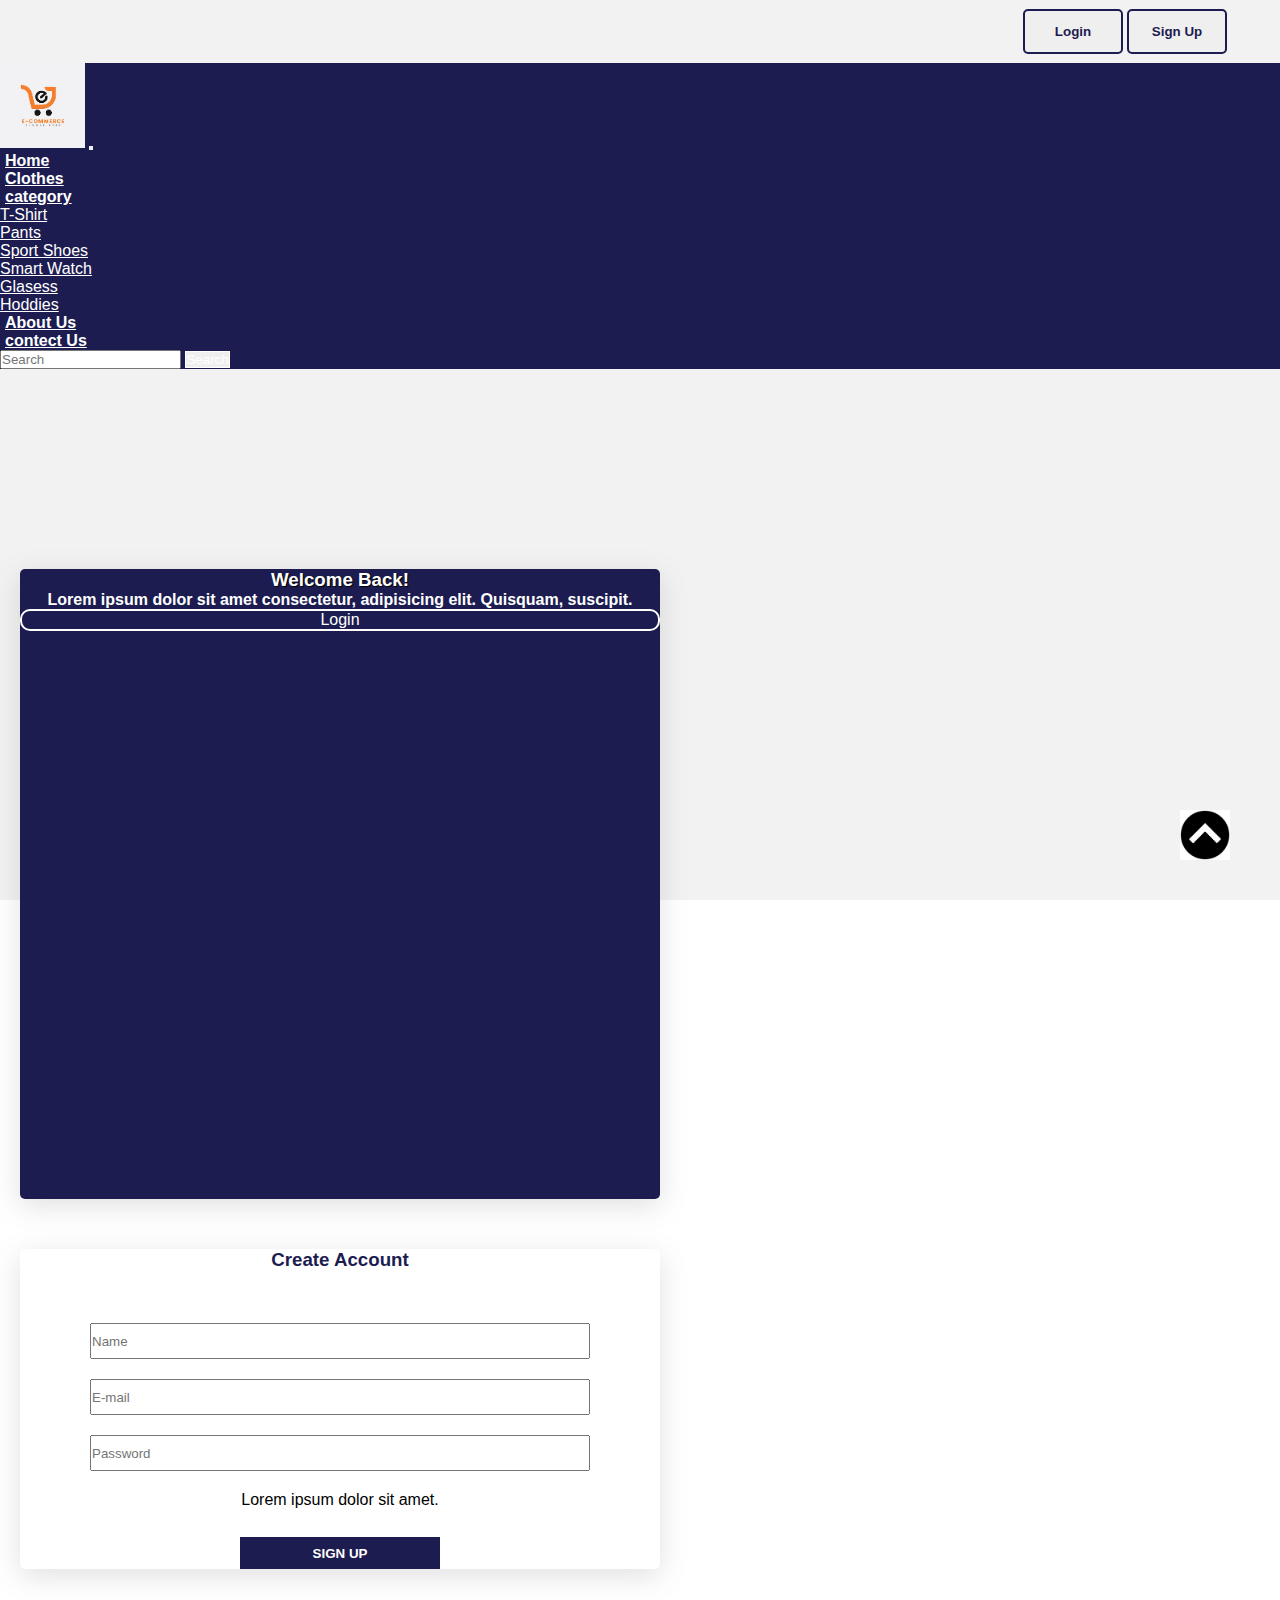
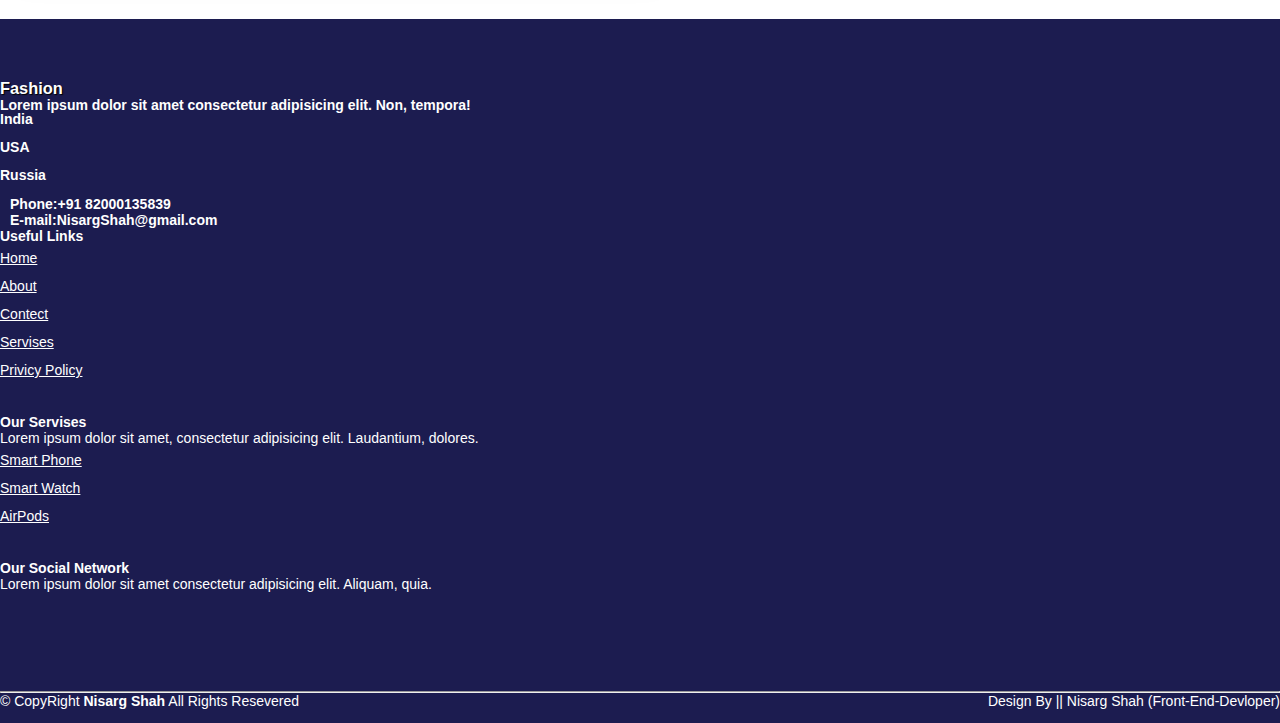
<file: signup.html>
<!DOCTYPE html>
<html lang="en">

<head>
    <meta charset="UTF-8">
    <meta name="viewport" content="width=device-width, initial-scale=1.0">
    <title>Sign In</title>
    <link rel="shorticon icon" href="" type="image">
    <link rel="stylesheet" href="./style.css">
    <link rel="stylesheet" href="https://cdnjs.cloudflare.com/ajax/libs/font-awesome/6.4.2/css/all.min.css"
        integrity="sha512-z3gLpd7yknf1YoNbCzqRKc4qyor8gaKU1qmn+CShxbuBusANI9QpRohGBreCFkKxLhei6S9CQXFEbbKuqLg0DA=="
        crossorigin="anonymous" referrerpolicy="no-referrer" />
    <link href="https://cdn.jsdelivr.net/npm/bootstrap@5.0.2/dist/css/bootstrap.min.css" rel="stylesheet"
        integrity="sha384-EVSTQN3/azprG1Anm3QDgpJLIm9Nao0Yz1ztcQTwFspd3yD65VohhpuuCOmLASjC" crossorigin="anonymous">
</head>

<body>
    <div class="top-navbar">
        <div class="top-icons">
            <i class="fa-brands fa-twitter"></i>
            <i class="fa-brands fa-facebook"></i>
            <i class="fa-brands fa-instagram"></i>
        </div>
        <div class="others-links">
            <button id="btn-login"><a href="">Login</a></button>
            <button id="btn-signup"><a href="">Sign Up</a></button>

            <i class="fa-solid fa-user"></i>
            <i class="fa-solid fa-cart-shopping"></i>
        </div>
    </div>
    <!-- navbar  -->
    <div class="home-secstion">
        <nav class="navbar navbar-expand-lg" id="navbar">
            <div class="container-fluid">
                <a class="navbar-brand" href="#"><img src="./download.png" width="85px" alt=""></a>
                <button class="navbar-toggler" type="button" data-bs-toggle="collapse"
                    data-bs-target="#navbarSupportedContent" aria-controls="navbarSupportedContent"
                    aria-expanded="false" aria-label="Toggle navigation">
                    <span><i class="fa-solid fa-bars" style="color: #fff;"></i></span>
                </button>
                <div class="collapse navbar-collapse" id="navbarSupportedContent">
                    <ul class="navbar-nav me-auto mb-2 mb-lg-0">
                        <li class="nav-item">
                            <a class="nav-link active" aria-current="page" href="#">Home</a>
                        </li>
                        <li class="nav-item">
                            <a class="nav-link" href="#">Clothes</a>
                        </li>
                        <li class="nav-item dropdown">
                            <a class="nav-link dropdown-toggle" href="#" id="navbarDropdown" role="button"
                                data-bs-toggle="dropdown" aria-expanded="false">
                                category
                            </a>
                            <ul class="dropdown-menu" aria-labelledby="navbarDropdown"
                                style="background-color: #1c1c50;">
                                <li><a class="dropdown-item" href="#">T-Shirt</a></li>
                                <li><a class="dropdown-item" href="#">Pants</a></li>
                                <li><a class="dropdown-item" href="#">Sport Shoes</a></li>
                                <li><a class="dropdown-item" href="#">Smart Watch</a></li>
                                <li><a class="dropdown-item" href="#">Glasess</a></li>
                                <li><a class="dropdown-item" href="#">Hoddies</a></li>
                            </ul>
                        </li>
                        <li class="nav-item">
                            <a class="nav-link" href="#">About Us</a>
                        </li>
                        <li class="nav-item">
                            <a class="nav-link" href="#">contect Us</a>
                        </li>
                    </ul>
                    <form class="d-flex">
                        <input class="form-control me-2" type="search" placeholder="Search" aria-label="Search">
                        <button class="btn btn-outline-success" type="submit" id="search-btn">Search</button>
                    </form>
                </div>
            </div>
        </nav>
        <!-- nabvatr  -->

        <!-- login form  -->
        <div class="container login">
            <div class="row">
                <div class="col-md-4" id="side1">
                    <h3>Welcome Back!</h3>
                    <p>Lorem ipsum dolor sit amet consectetur, adipisicing elit. Quisquam, suscipit.</p>
                    <div id="btn"><a href="">Login</a></div>
                </div>
                <div class="col-md-8" id="slide2">
                    <h3>Create Account</h3>
                    <div class="input">
                        <input type="text" placeholder="Name" required>
                        <input type="email" placeholder="E-mail" required>
                        <input type="password" placeholder="Password" required>

                    </div>
                    <p>Lorem ipsum dolor sit amet.</p>
                    <div class="icons">
                        <i class="fa-brands fa-twitter"></i>
                        <i class="fa-brands fa-facebook"></i>
                        <i class="fa-brands fa-instagram"></i>
                    </div>
                    <div id="login"><button>SIGN UP</button></div>
                </div>
            </div>

        </div>
        <!-- login form end  -->


       
    <!-- footer secstion stert  -->
    <footer id="footer" style="margin-top: 50px;">
        <div class="footer-top">
            <div class="container">
                <div class="row">
                    <div class="col-lg-3 py-3 col-md-6  footer-contennt">
                        <h3 class="pb-3">Fashion</h3>
                        <p class="pb-3">Lorem ipsum dolor sit amet consectetur adipisicing elit. Non, tempora!</p>
                        <p class="pt-2">
                            India <br> <br>
                            USA <br><br>
                            Russia <br><br>
                        </p>
                        <strong><i class="fas fa-phone"></i>Phone: <strong>+91 82000135839</strong></strong>
                        <strong><i class="fa-solid fa-envelope"></i>E-mail:
                            <strong>NisargShah@gmail.com</strong></strong>
                    </div>
                    <div class="col-lg-3 py-3 col-md-6  footer-links">
                        <h4>Useful Links</h4>
                        <ul>
                            <li><a href="">Home</a></li>
                            <li><a href="">About</a></li>
                            <li><a href="">Contect</a></li>
                            <li><a href="">Servises</a></li>
                            <li><a href="">Privicy Policy</a></li>
                        </ul>
                    </div>
                    <div class="col-lg-3 col-md-6 footer-links">
                        <h4>Our Servises</h4>
                        <p>Lorem ipsum dolor sit amet, consectetur adipisicing elit. Laudantium, dolores.</p>
                        <ul>
                            <li><a href="">Smart Phone</a></li>
                            <li><a href="">Smart Watch</a></li>
                            <li><a href="">AirPods</a></li>
                        </ul>
                    </div>
                    <div class="col-lg-3 col-md-6 footer-links">
                        <h4>Our Social Network</h4>
                        <p>Lorem ipsum dolor sit amet consectetur adipisicing elit. Aliquam, quia.</p>
                        <div class="social-links mt-3">
                            <a href=""><i class="fa-brands fa-twitter"></i></a>
                            <a href=""><i class="fa-brands fa-facebook"></i></a>
                            <a href=""><i class="fa-brands fa-instagram"></i></a>
                            <a href=""><i class="fa-brands fa-linkedin"></i></a>
                            <a href=""><i class="fa-brands fa-google-plus"></i></a>
                        </div>
                    </div>
                </div>
            </div>
        </div>
        <hr>
        <div class="container py-4">
            <div class="copyright">
                &copy; CopyRight <strong>Nisarg Shah</strong>   All Rights Resevered
            </div>
            <div class="credits">
                Design By || <a href="">Nisarg Shah (Front-End-Devloper) </a>
            </div>
        </div>
    </footer>
    <!-- footwer secstion end  -->
    <!-- top  -->
    <a href="" class="arrow"><i><img src="./arrow.png" alt="" width="50px"></i></a>
    <!-- top  -->























    <script src="https://cdn.jsdelivr.net/npm/bootstrap@5.0.2/dist/js/bootstrap.bundle.min.js"
        integrity="sha384-MrcW6ZMFYlzcLA8Nl+NtUVF0sA7MsXsP1UyJoMp4YLEuNSfAP+JcXn/tWtIaxVXM"
        crossorigin="anonymous"></script>

</body>

</html>
</file>
<file: style.css>
*{
    margin: 0;
    padding: 0;
    box-sizing: border-box;
}
.top-navbar{
    width: 100%;
    height: 7vh;
    background-color: #a9a9a926;
    display: flex;
    align-items: center;
    text-align: center;
    justify-content: space-between;
}
.top-icons{
    margin-left: 45px;
}
.top-icons i{
    font-size: 20px;
    color: #1c1c50;
    margin-left: 10px;
    cursor: pointer;
}
.others-links{
    margin-right: 33px;
}
.others-links i{
    color: #1c1c50;
    font-size: 20px;
    margin-left: 10px;
    cursor: pointer;
}
#btn-login{
    width: 100px;
    border: 2px solid #1c1c50;
    color: #1c1c50;
    font-weight: bold;
    border-radius: 5px;
    height: 5vh;
    transition: 0.5s ease;
    cursor: pointer;
}
#btn-login a{
    text-decoration: none;
    color: #1c1c50;
    transition: 0.5s ease;
}
#btn-login a:hover{
    background-color: #1c1c50;
    color: #fff;
}
#btn-login:hover{
    background-color: #1c1c50;
    color: #fff;
}

#btn-signup{
    width: 100px;
    border: 2px solid #1c1c50;
    color: #0000ff;
    font-weight: bold;
    border-radius: 5px;
    height: 5vh;
    transition: 0.5s ease;
    cursor: pointer;
}
#btn-signup a{
    text-decoration: none;
    color: #1c1c50;
    transition: 0.5s ease;
}
#btn-signup a:hover{
    background-color: #1c1c50;
    color: #fff;
}
#btn-signup:hover{
    background-color: #1c1c50;
    color: #fff;
}
.home-secstion{
    width: 100%;
    height: 93vh;
    background-color: #a9a9a926;
}
#navbar{
    background-color: #1c1c50;
    font-size: 16px;
    font-family: sans-serif;
}
#navbar .nav-link {
    color: #fff;
    font-weight: bold;
    margin-left: 5px;
    transition: 0.5s ease;
}

#navbar .nav-link:hover{
    color: #fff;
    border-radius: 5px;
}
.dropdown li a{
    color: #fff;
}
#search-btn{
    color: #fff;
    border: 1px solid white;
}
#search-btn:hover{
    background-color: #1c1c50;
}
.home{
    display: flex;
    align-items: center;
    justify-content: center;
    flex-wrap: wrap;
    position: relative;
    z-index: 0;
}
.home .img{
    flex: 1 1 400px; 
}
.home .img img{
    width: 100%;
}
.home .contennt{
    flex: 1 1 400px;
    margin-top: 30px;
}
.contennt h3{
    margin-left: 70px;
    font-size: 50px;
    text-shadow: 1px 1px 1px black;
    color: #1c1c50;
    font-weight: bold;
}
.contennt h3 span{
    font-size: 40px;
}
.contennt p{
    margin-left: 70px;
    color: #1c1c50;
}
.contennt #shopnow{
    margin-left: 70px;
    width: 200px;
    height: 38px;
    border: 2px solid #1c1c50;
    font-weight: bold;
    transition: 0.5s ease;
    cursor: pointer;
}
.contennt #shopnow:hover{
    background-color: #1c1c50;
    color: #fff;
}
#top-cards{
    margin-top: 30px;
    font-family: sans-serif;
}
#top-cards .card img{
    height: 60vh;
}
#top-cards h5{
    color: #1c1c50;
    font-weight: bold;
}
#top-cards button{
    width: 150px;
    height: 33px;
    font-weight: bold;
    letter-spacing: 3px;
    background: transparent;
    color: #1c1c50;
    border: 2px solid #1c1c50;
    transition: 0.5s ease;
    cursor: pointer;
}
#top-cards button:hover{
    background-color: #1c1c50;
    color: #fff;
}
.baneer{
    width: 100%;
    height: 50vh;
    margin-top: 50px;
    background-image: linear-gradient(rgba(0,0,0,0.3),rgba(0,0,0,0.3)), url(./banner.png);
}
.baneer .contennt{
    text-align: center;
    padding-top: 100px;
}
.baneer .contennt h1{
    color: white;
    text-shadow: 1px 1px 1px black;
    letter-spacing: 3px;
}
.baneer .contennt p{
    color: #fff;
    text-shadow: 1px 1px 1px black;
    letter-spacing: 3px;
}
#banner-btn button{
    width: 150px;
    height: 38px;
    background: transparent;
    color: #fff;
    border: 2px solid white;
    transition: 0.5s ease;
    cursor: pointer;
}
#banner-btn button:hover{
    background-color: goldenrod;
    border: none;
}
#product-card{
    margin-top: 100px;
    font-family: sans-serif;
}
#product-card .card{
    box-shadow: rgba(100,100,111,0.2) 0px 7px 29px 0px;
}
#product-card h1{
    margin-top: 30px;
    color: #1c1c50;
    text-shadow: 0px 1px 1px black;
}
#product-card h3{
    letter-spacing: 3px;
    text-shadow: 1px 1px 1px black;
    font-weight: bold;
    color: #1c1c50;
}
#product-card h5 span{
    float: right;
    color: #1c1c50;
    cursor: unset;
}
#product-card .card  img{
    width: 100%;
    height: 85vh;  
}
#viewmorebtn{
    display: flex;
    justify-content: center;
    margin: auto;
    text-decoration: none;
    margin-top: 30px;
    width: 200px;
    height: 32px;
    color: #1c1c50;
    letter-spacing: 5px;
    font-weight: bold;
    background: transparent;
    border: 2px solid #1c1c50;
    transition: 0.5s ease;
}
#viewmorebtn:hover{
    background-color: #1c1c50;
    color: #fff;
}
#offer{
    margin-top: 50px;

}
#offer i{
    font-size: 60px;
    color: #1c1c50;
}
#footer{
    padding: 0 0 30px 0; 
    color: #fff;
    font-size: 14px;
    background: #1c1c50;
    font-family: sans-serif;
}
#footer .footer-top{
    padding: 60px 0 30px;
    background: #1c1c50;
    color: #fff;
}
#footer .footer-top .footer-contennt h3{
    color: #fff;
    text-shadow: 1px 1px 1px black;
}
#footer .footer-top .footer-contennt h4{
    font-size: 22px;
    margin: 0 0 300px 0;
    padding: 2px 0 2px 0;
    line-height: 1;
    font-weight: 700;
}
#footer .footer-top .footer-contennt p{
    font-size: 14px;
    margin: 0;
    line-height: 1;
    font-weight: 700;
    color: #fff;
}
#footer .footer-top .footer-links{
    margin-bottom: 30px;
    
}
#footer .footer-top .footer-links ul{
    list-style: none;
    padding: 0;
    margin: 0; 
}

#footer .footer-top .footer-links ul li{
    padding-right: 10px 0;
    display: flex;
    align-items: center;
}
#footer .footer-top .footer-links ul li:first-child{
    padding: 0;
}
#footer .footer-top .footer-links ul li a{
    color: #fff;
    line-height: 2;
}
#footer .footer-top .social-links a i{
    font-size: 15px;
    display: inline-block;
    color: #fff;
    line-height: 1;
    padding-right: 4px;
    border-radius: 50px;
    text-align: center;
    width: 36px;
    height: 36px;
    transition: 0.5s ease;
}
#footer .copyright{
    text-align: center;
    float: left;
}
#footer .credits{
    float: right;
    text-align: center; 
}
#footer .credits a{
   color: #fff;
   text-decoration: none; 
}
.footer-contennt strong{
    display: flex;
}
.footer-contennt i{
    margin: 5px;
}
html{
    scroll-behavior: smooth;
}
.arrow{
    position: fixed;
    background-color: #1c1c50;
    border-radius: 50px;
    height: 50px;
    bottom: 40px;
    right: 50px;
    text-decoration: none;
    align-items: center;
    line-height: 50px;
}
/* this login form css work  */
.login{
    width: 50%;
    margin: 20px;
    font-family: sans-serif;
}
#side1{
    background-color: #1c1c50;
    height: 70vh;
    border-radius: 5px;
    box-shadow: rgba(100,100,111,0.2) 0px 7px 29px 0px;
}
#side1 h3{
    color: #fff;
    font-weight: bold;
    text-shadow: 1px 1px 1px black;
    margin-top: 200px;
    align-items: center;
    text-align: center;
}
#side1 p{
    color: #fff;
    font-weight: bold;
    align-items: center;
    text-align: center;
}
#btn{
    align-items: center;
    text-align: center;
    border: 2px solid #fff;
    border-radius: 10px;
}
#btn a{
    text-decoration: none;
    color: #fff;
}
#slide2{
    background-color: #fff;
    border-radius: 5px;
    box-shadow: rgba(100,100,111,0.2) 0px 7px 29px 0px;
    align-items: center;
    text-align: center;
}
#slide2 h3{
    margin-top: 50px;
    color: #1c1c50;
    font-weight: bold;
}
#slide2 .input{
    margin-top: 32px;
}
#slide2 input{
    width: 500px;
    height: 36px;
    align-items: center;
    margin-top: 20px;
}
#slide2 p{
    margin-top: 20px;
    cursor: pointer;
}
#slide2 .icons i{
    margin-left: 10px;
    cursor: pointer;
}
#login{
    margin-top: 10px;
}
#login button{
    width: 200px;
    height: 32px;
    color: white;
    background-color: #1c1c50;
    border: none;
    font-weight: bold;
}
#about{
    margin-top: 50px;
}
#about h1{
    text-align: center;
    font-weight: bold;
    color: #1c1c50;
}
#contect{
    margin-top: 50px;
}
#contect h1{
    color: #1c1c50;
    text-shadow: 0px 0px 0px black;
}
#contect .card{
    height: 80px;
    margin-top: 20px;
    box-shadow: rgba(100,100,111,0.2) 0px 7px 29px 0px;
}

#contect .card i{
    margin-top: 10px;
    margin-left: 10px;
    font-size: 15px;
    color: #1c1c50;
    font-weight: bold;
    letter-spacing: 3px;
}

#contect .card h6{
    margin-left: 10px;
    margin-top: 10px;
    letter-spacing: 3px;
    font-weight: bold;
    color: #1c1c50;
}
#messagebtn{
    margin-top: 30px;
    width: 200px;
    height: 33px;
    background: transparent;
    border: 2px solid #1c1c50;
    color: #1c1c50;
    font-weight: bold;
    letter-spacing: 3px;
    transition: 0.5s ease;
}
#messagebtn button:hover{
    background-color: #1c1c50;
    color: #fff;
}






























































/* media query in this site   */
@media screen and (max-width:500px){
    .top-icons{
        margin-left: 30px;
    }
    .top-icons i{
        font-size: 15px;
    }
    .others-links i{
        font-size: 15px;
    }
    #btn-login{
        width: 70px;
        height: 5vh;
    }
    #btn-signup{
        width: 70px;
        height: 5vh;
    }
}

@media screen and (max-width:350px){
    .top-icons{
        margin-left: 10px;
    }
    .top-icons i{
        font-size: 10px;
    }
    .others-links{
        margin-right: 10px;
    }
    .others-links i{
        font-size: 10px;
    }
    #btn-login{
        width: 50px;
        height: 5vh;
        font-size: 13px;
    }
    #btn-signup{
        width: 60px;
        height: 5vh;
        font-size: 13px;
    }
}

@media screen and (max-width:350px){
    .top-icons{
        margin-left: 5ch;
    }
    .top-icons i{
        font-size: 12px;
    }
    .others-links{
        margin-right: 10px;
    }
    .others-links i{
        font-size: 12px;
    }
    #btn-login{
        width: 40px;
        height: 5vh;
        font-size: 10px;
    }
    #btn-signup{
        width: 50px;
        height: 5vh;
        font-size: 10px;
    }
}

@media screen and (max-width:800px){
    .contennt h3{
        margin-left: 50px;
        font-size: 40px;
    }
    .contennt p{
        margin-left: 50px;
    }
    .contennt #shopnow{
        margin-left: 50px;
    }  
}
@media screen and (max-width:570px){
    .contennt h3{
        margin-left: 20px;
        /* font-size: 40px;  */
    }
    .contennt p{
        margin-left: 20px;
    }
    .contennt #shopnow{
        margin-left: 20px;
    }  
}
@media screen and (max-width:799px){
    .home-secstion{
        height: 150vh;
    }

}
@media screen and (max-width:550px){
    .home-secstion{
        height: 100vh;
    }

}
@media screen and (max-width:992px){
    #slide2 input{
        width: 300px;
    }

}
@media screen and (max-width:330px){
    #slide2 input{
        width: 200px;
    }

}
</file>
